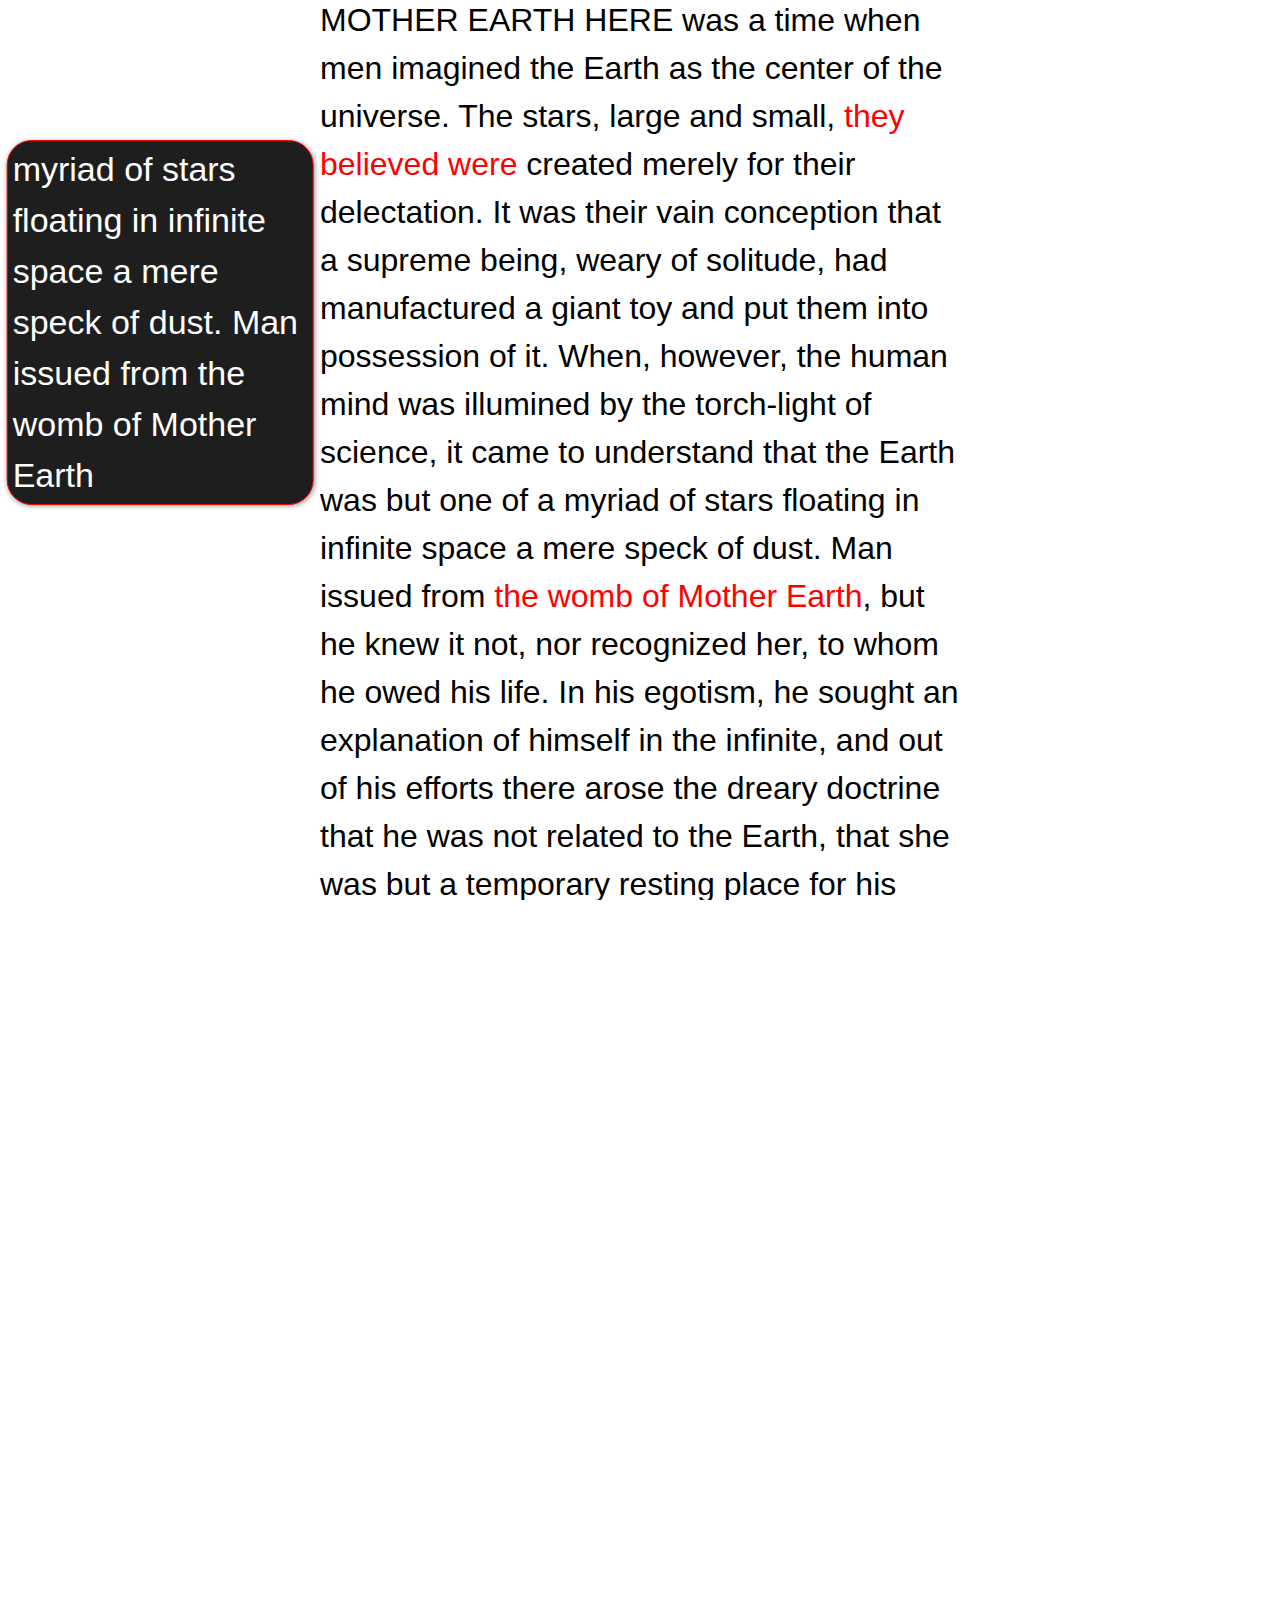
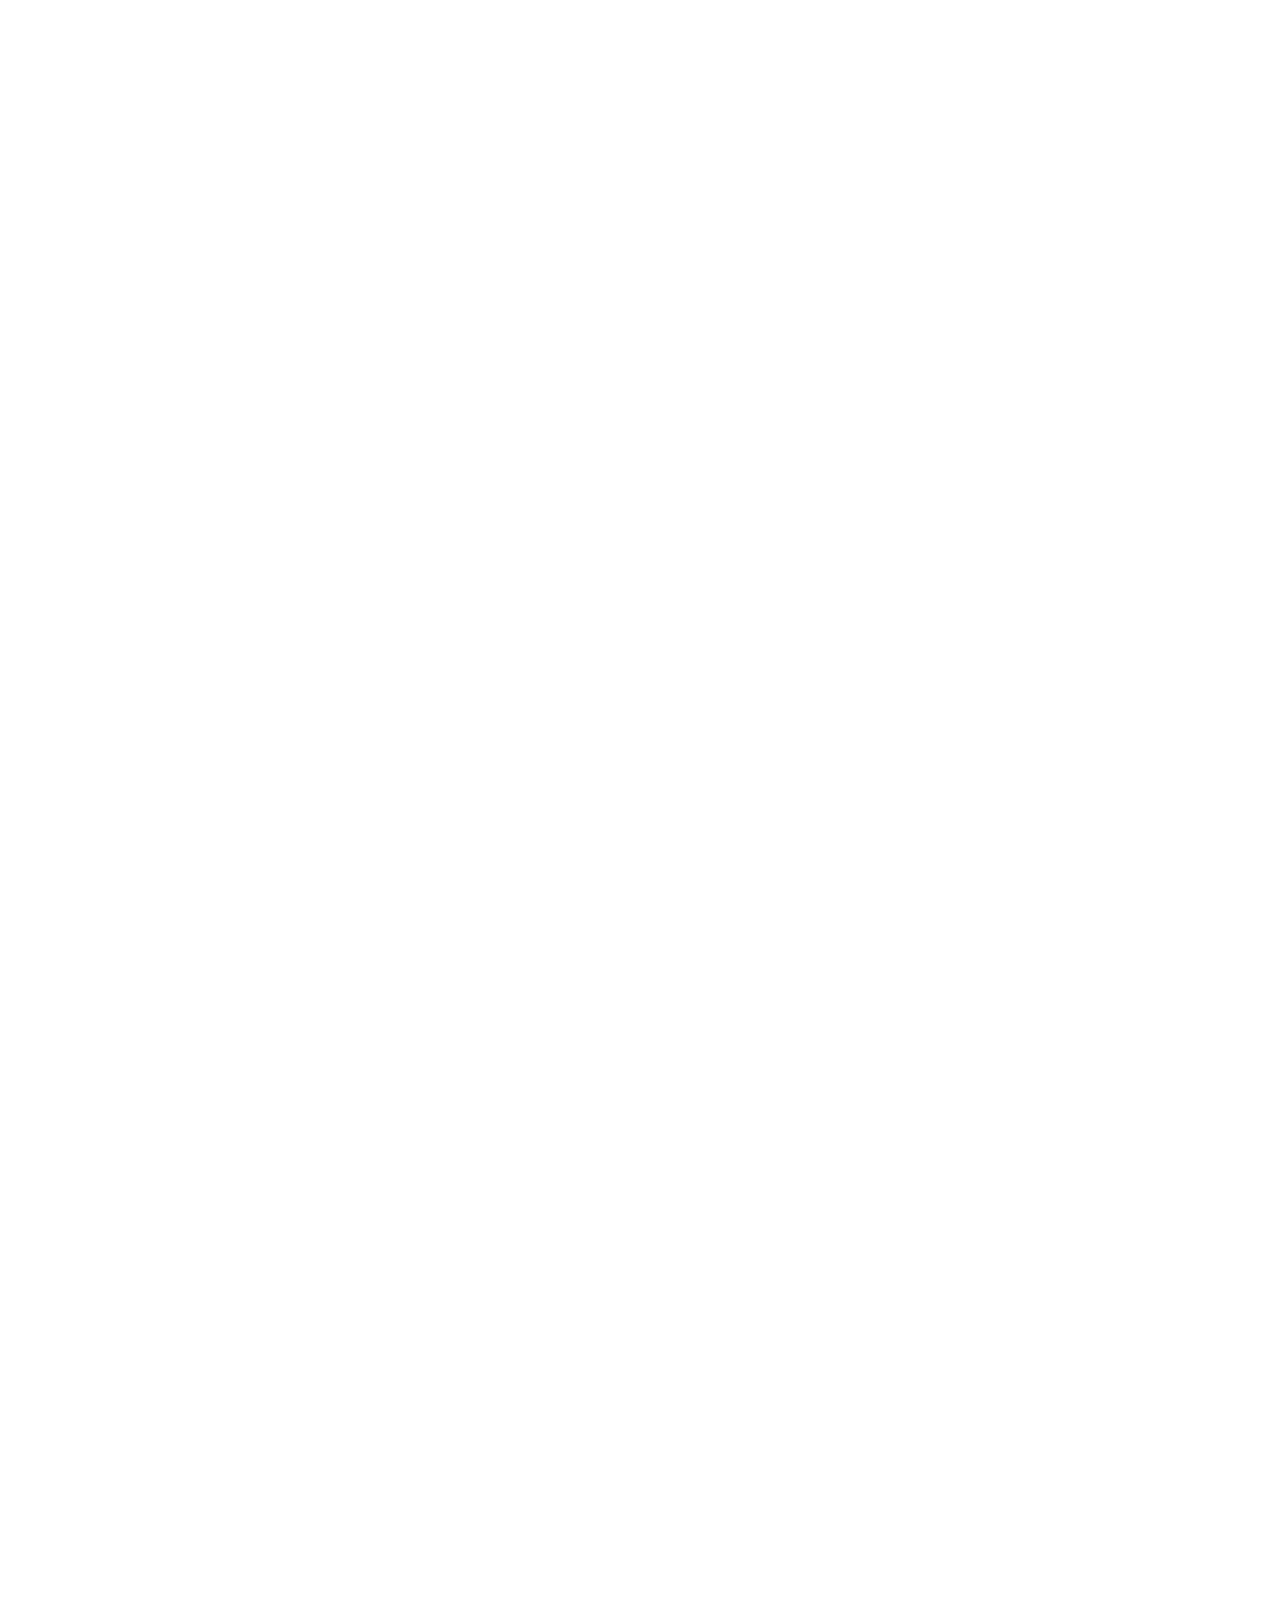
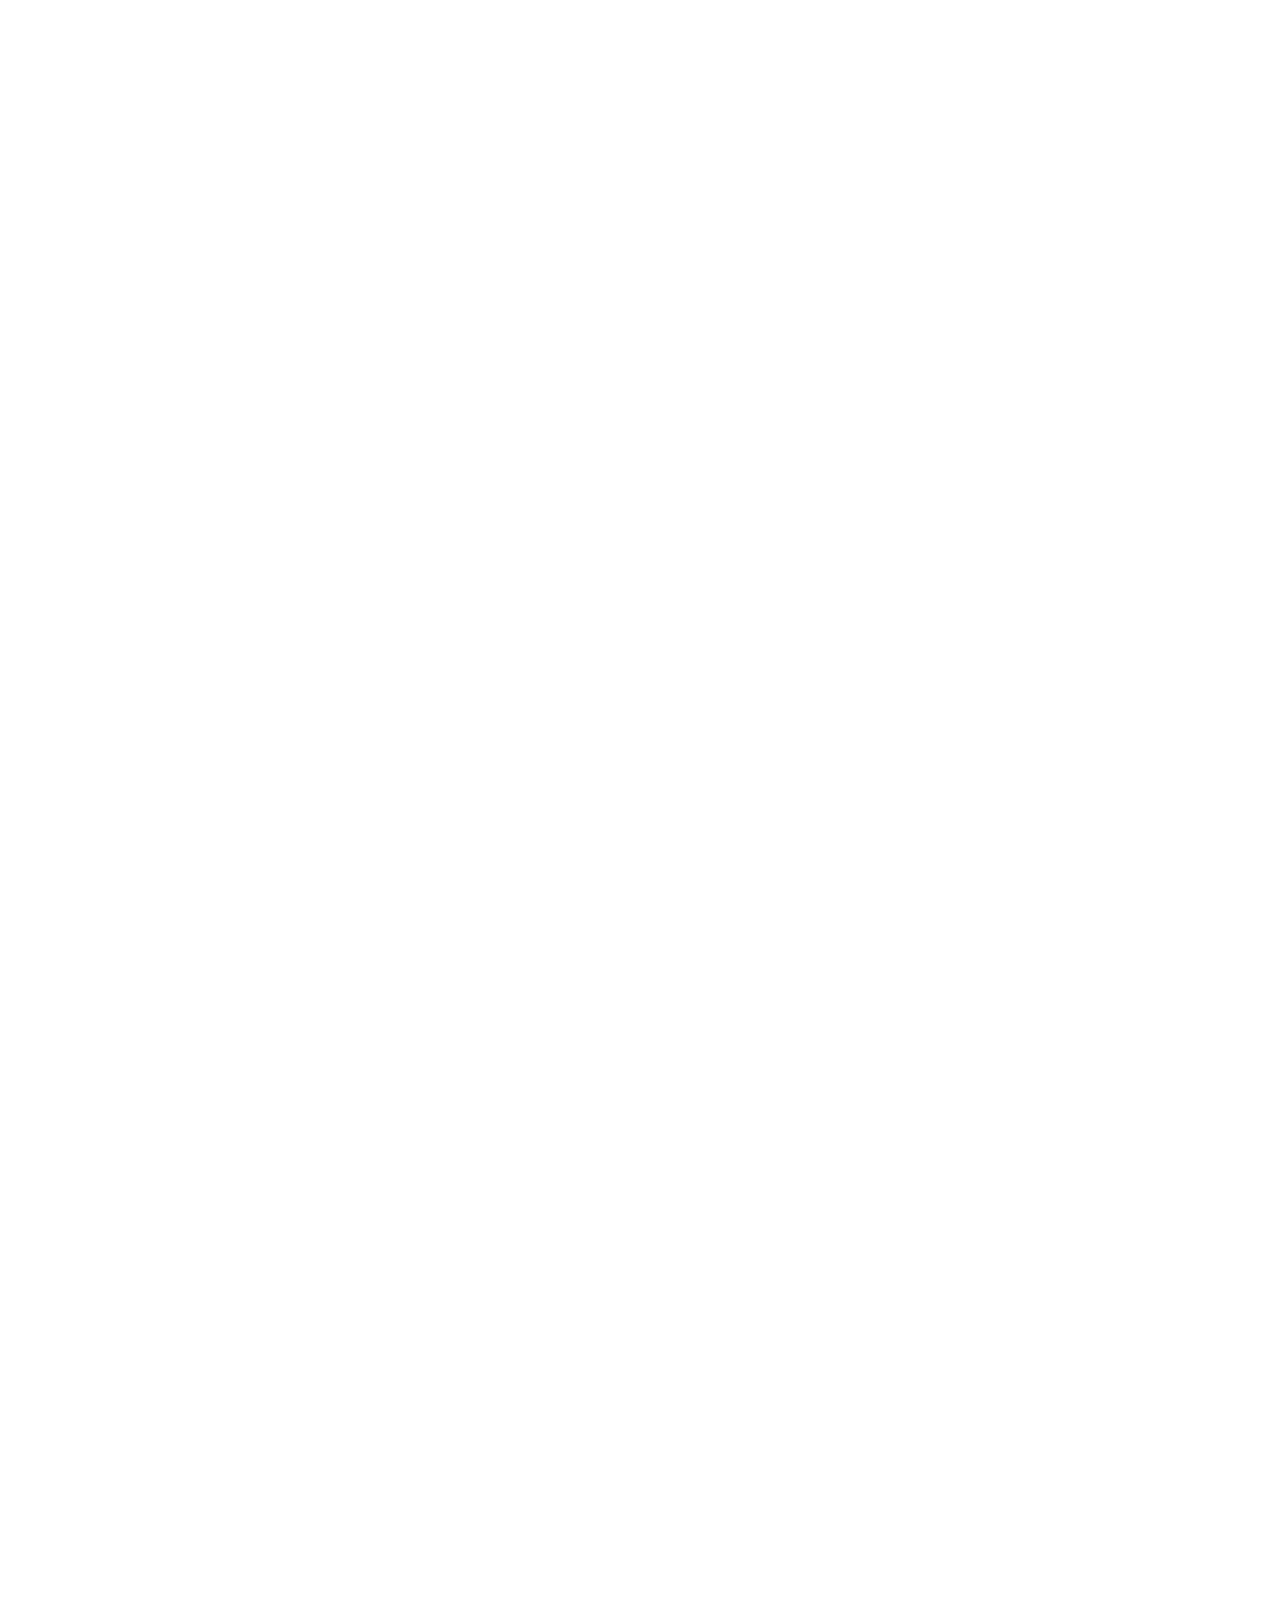
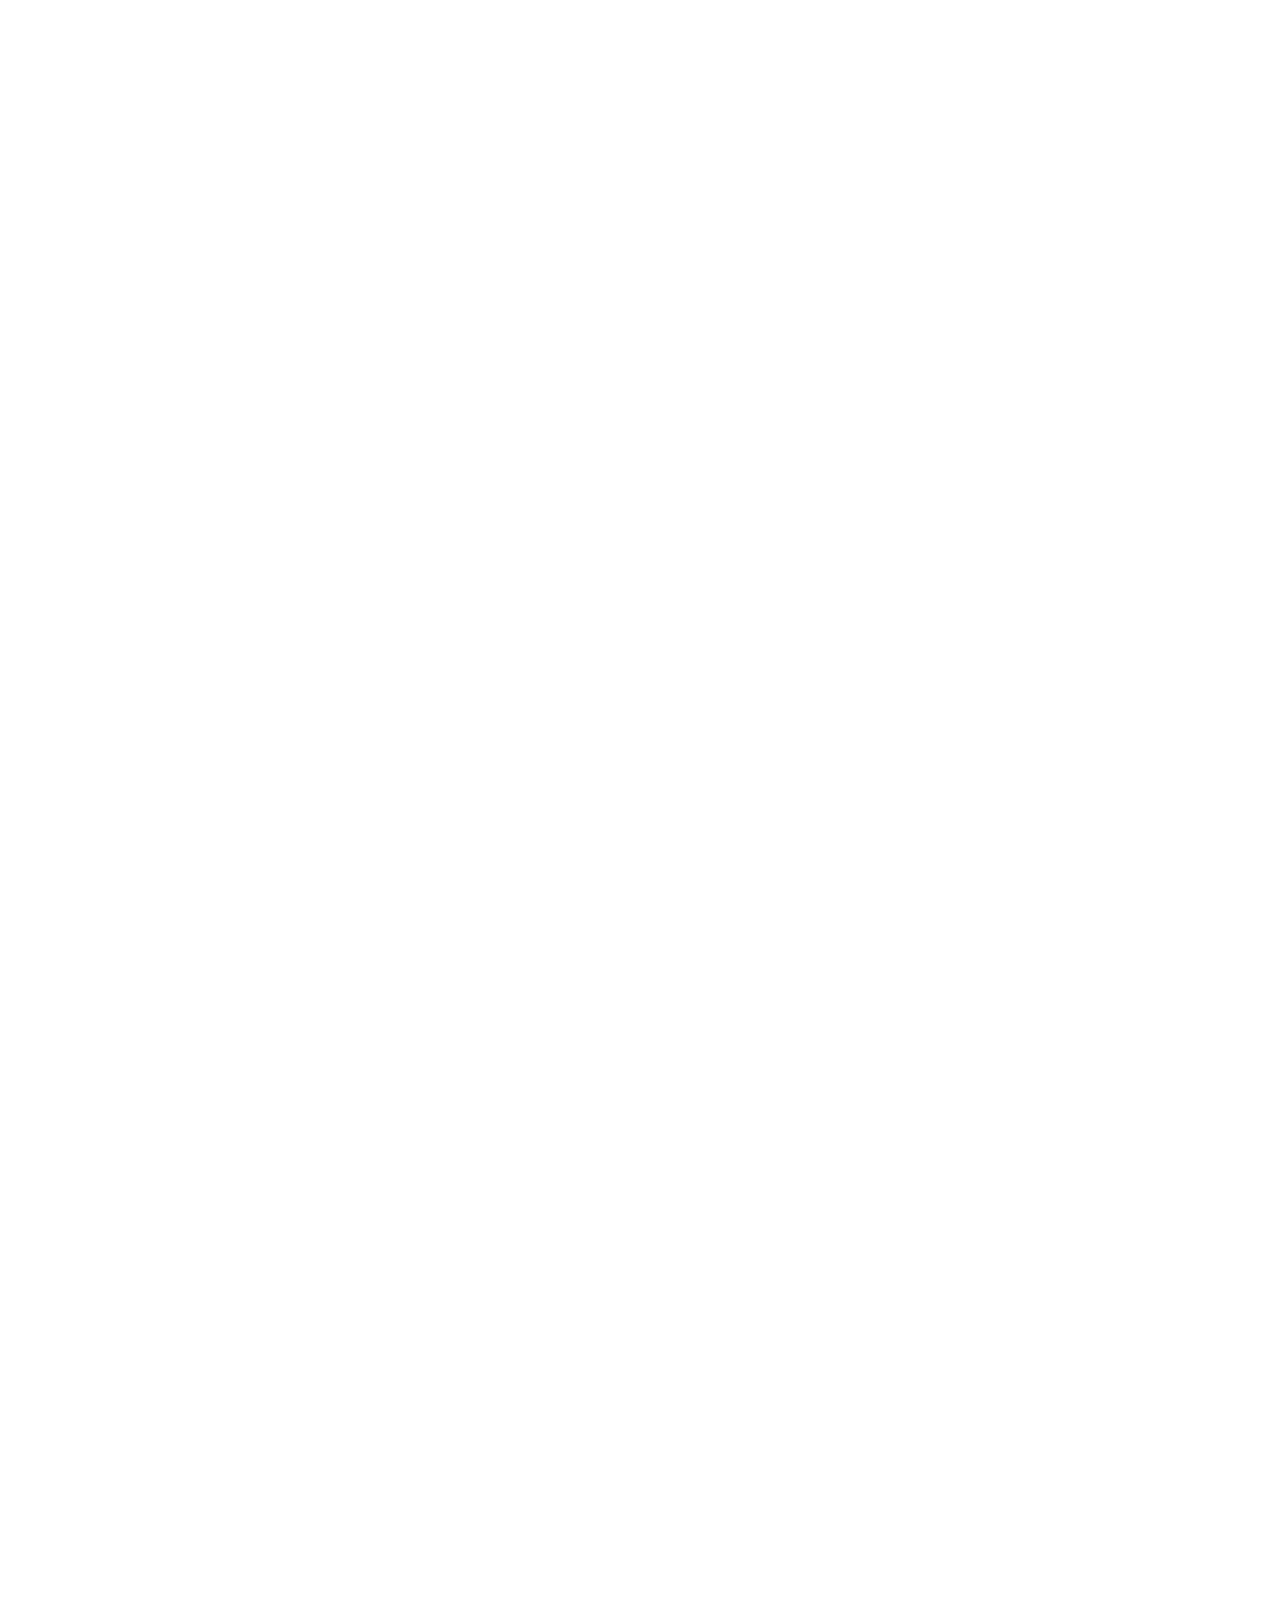
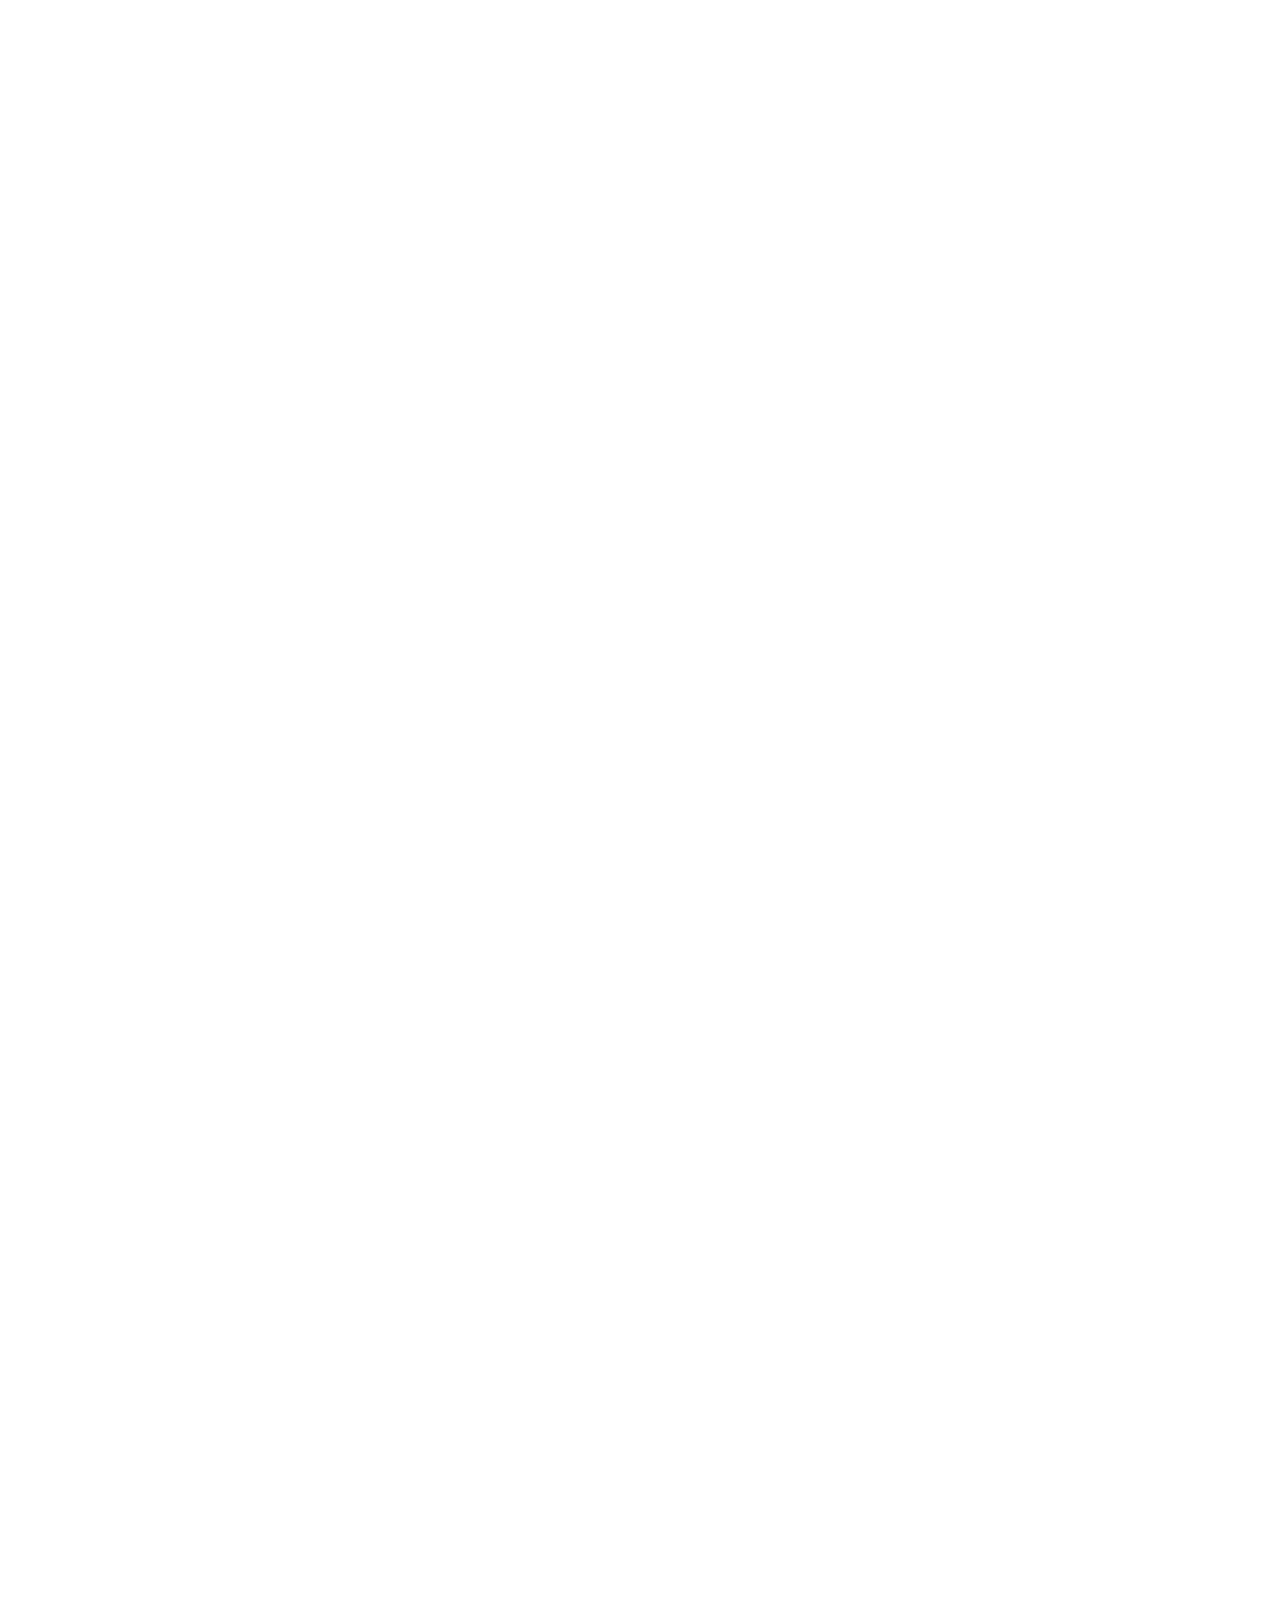
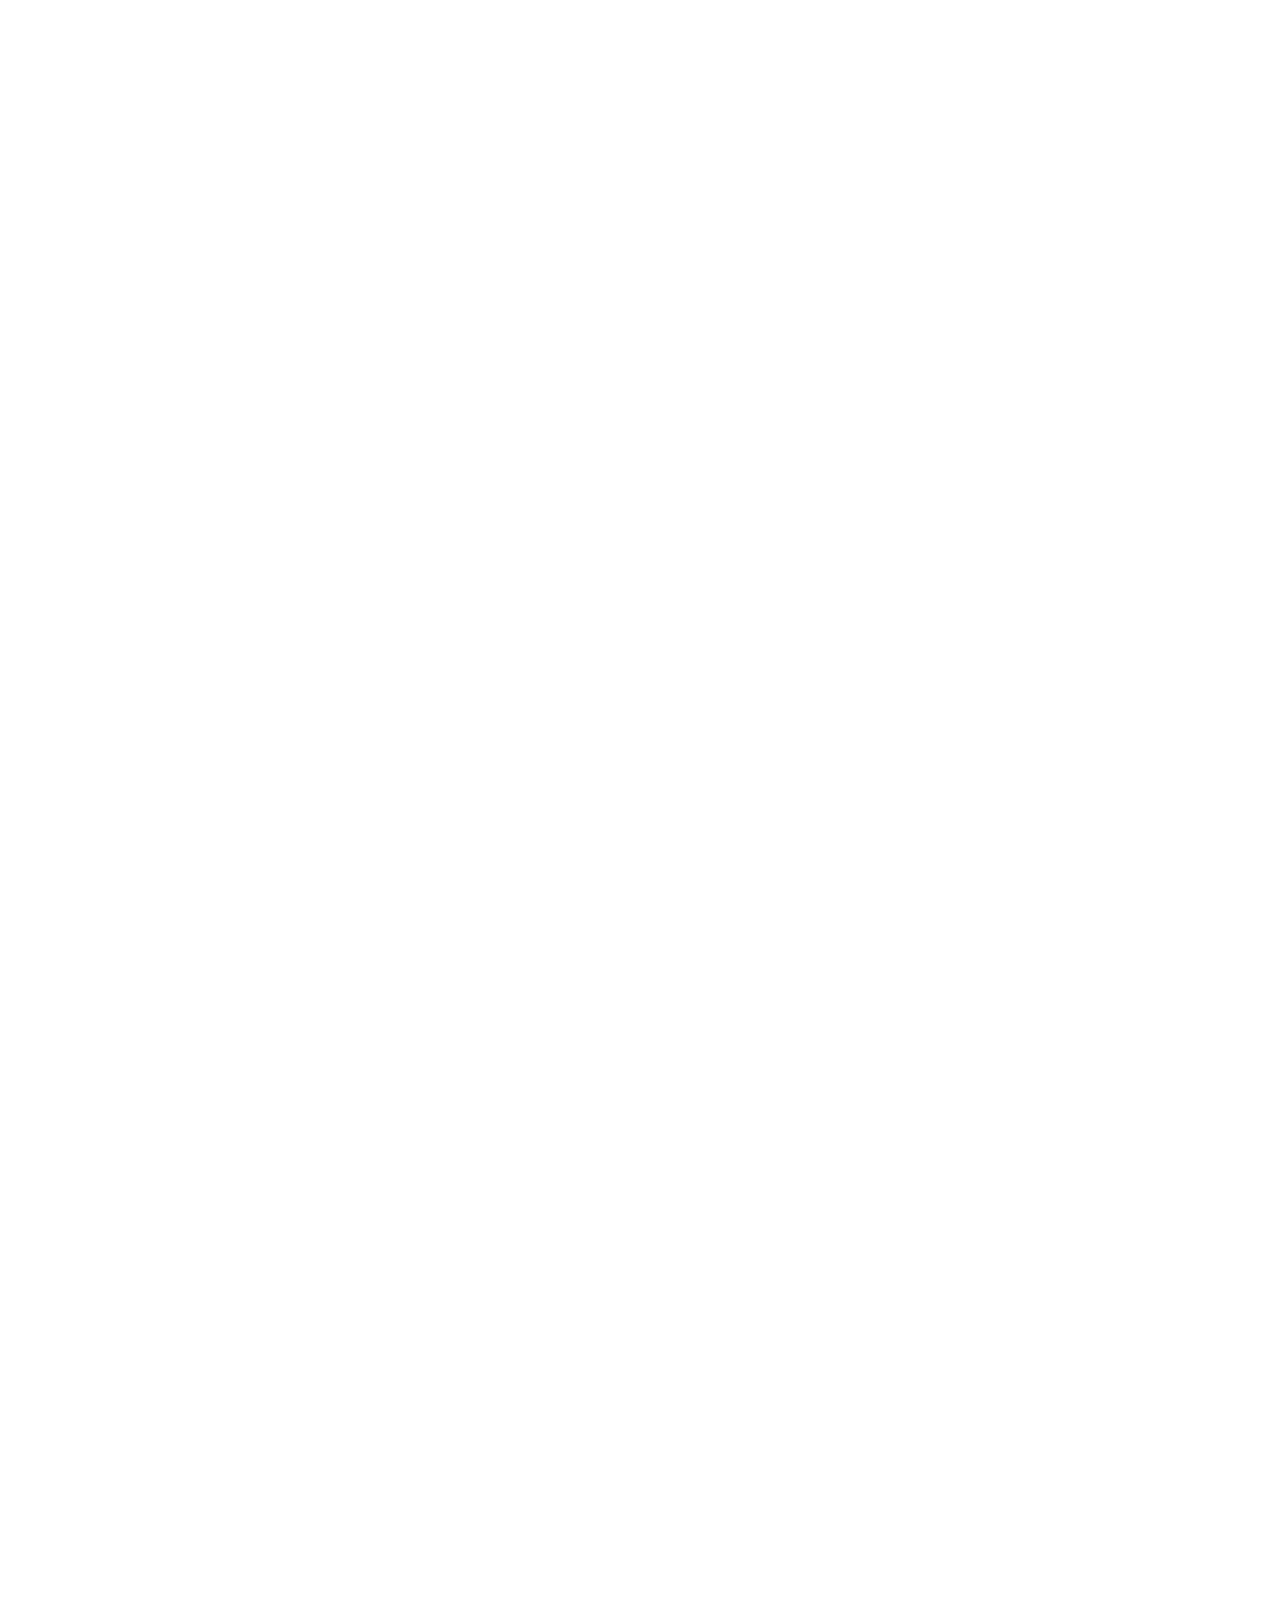
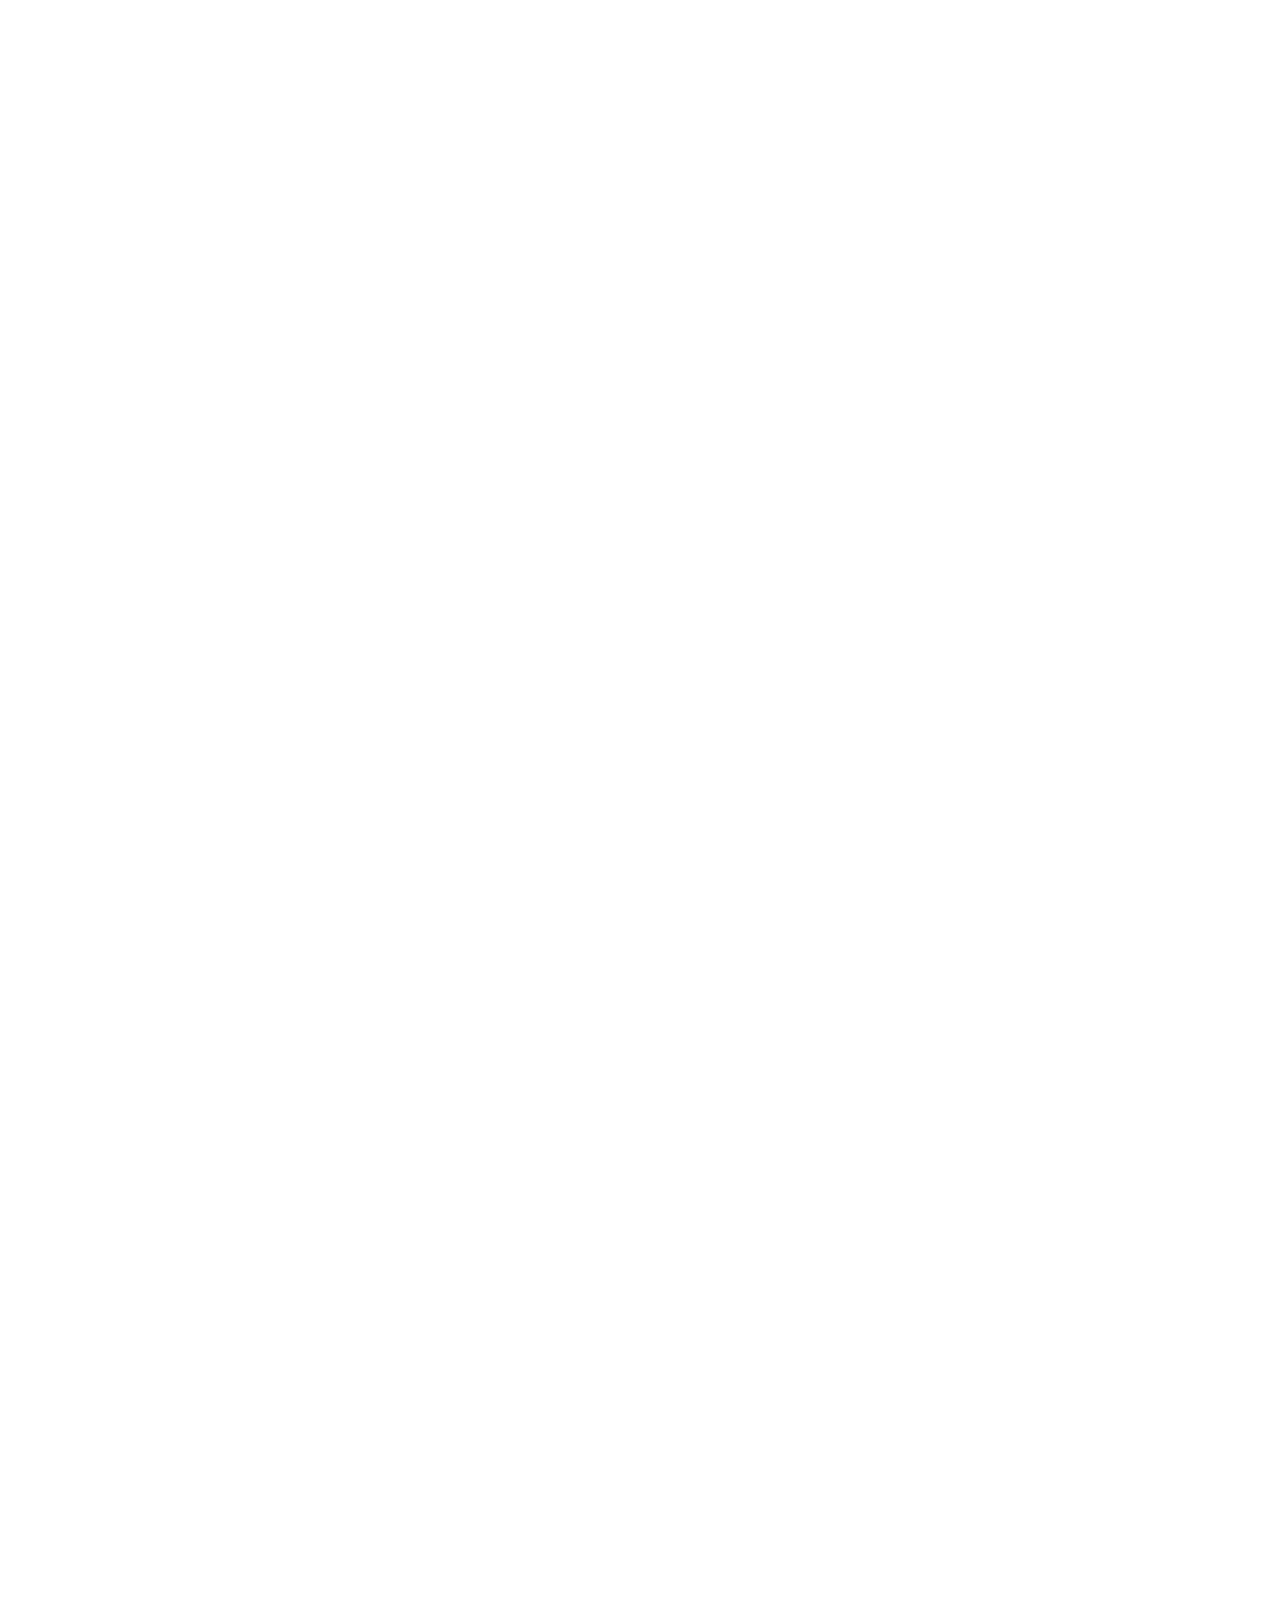
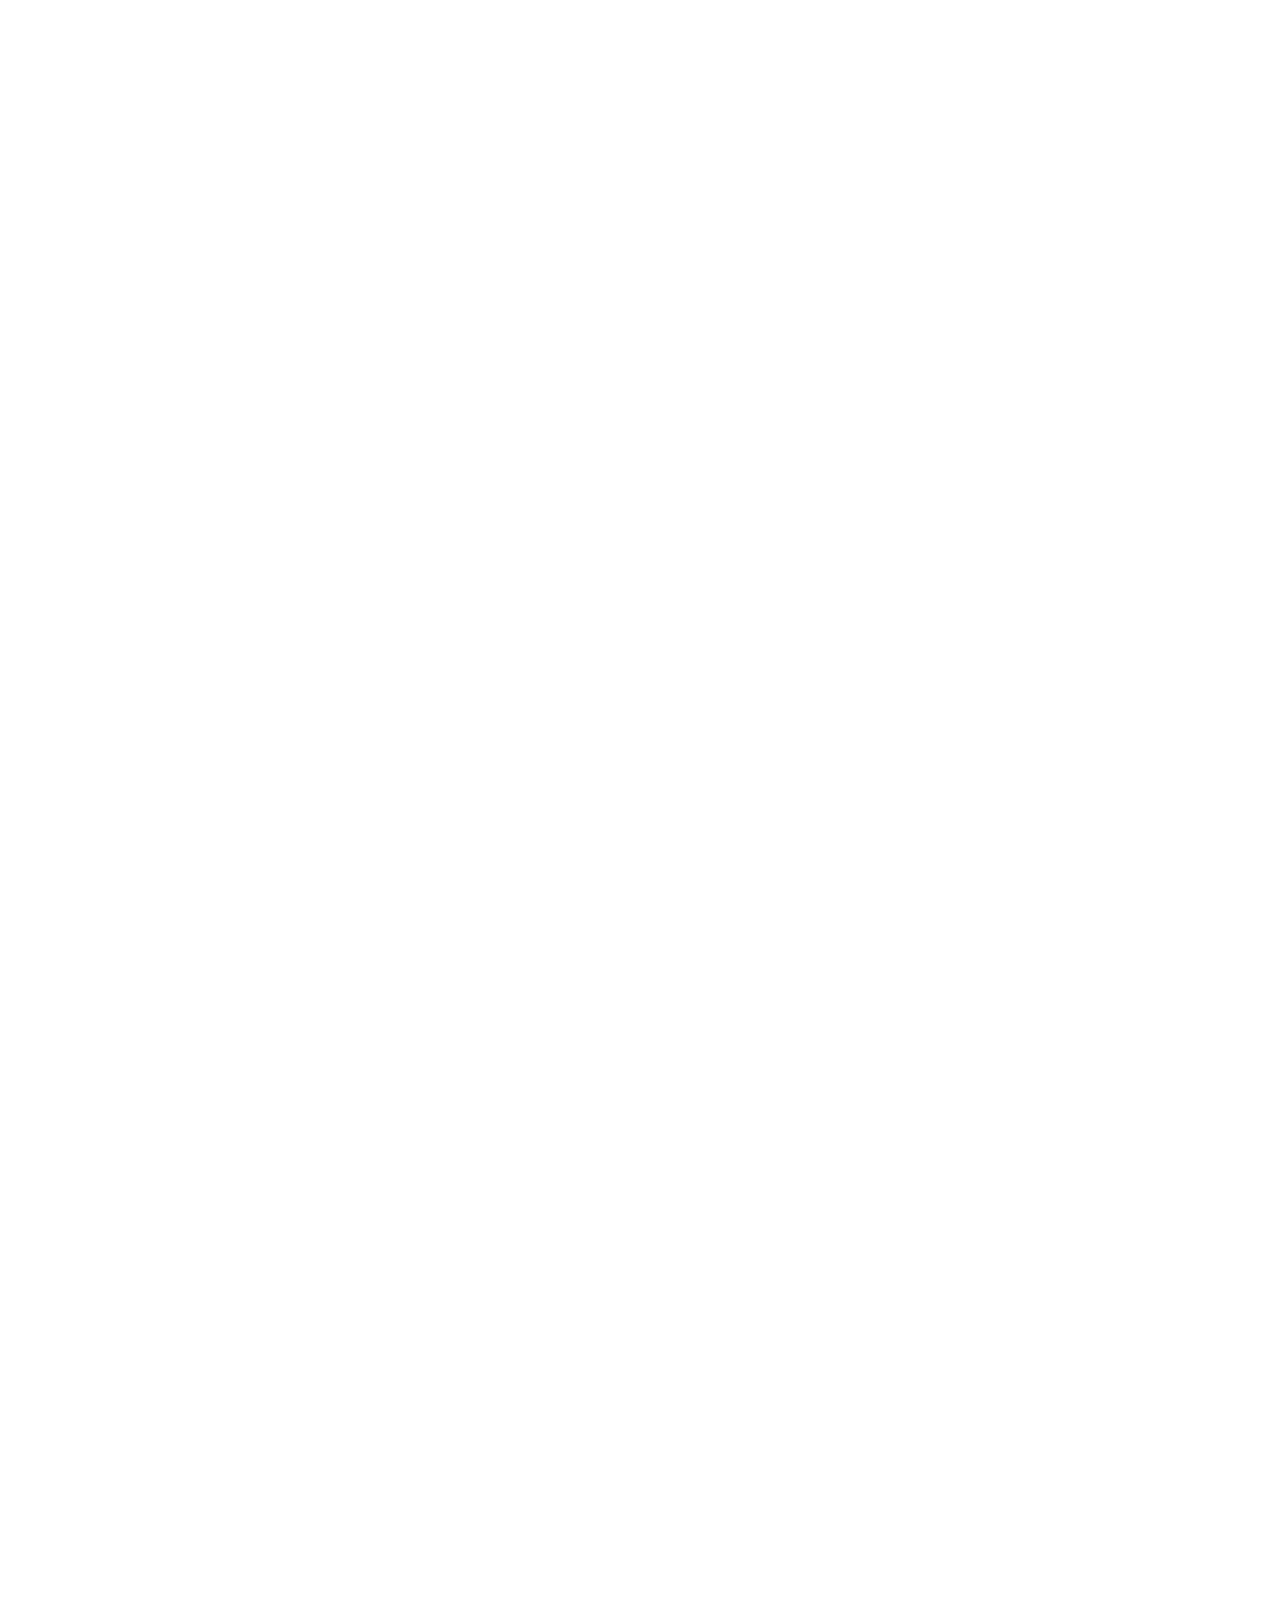
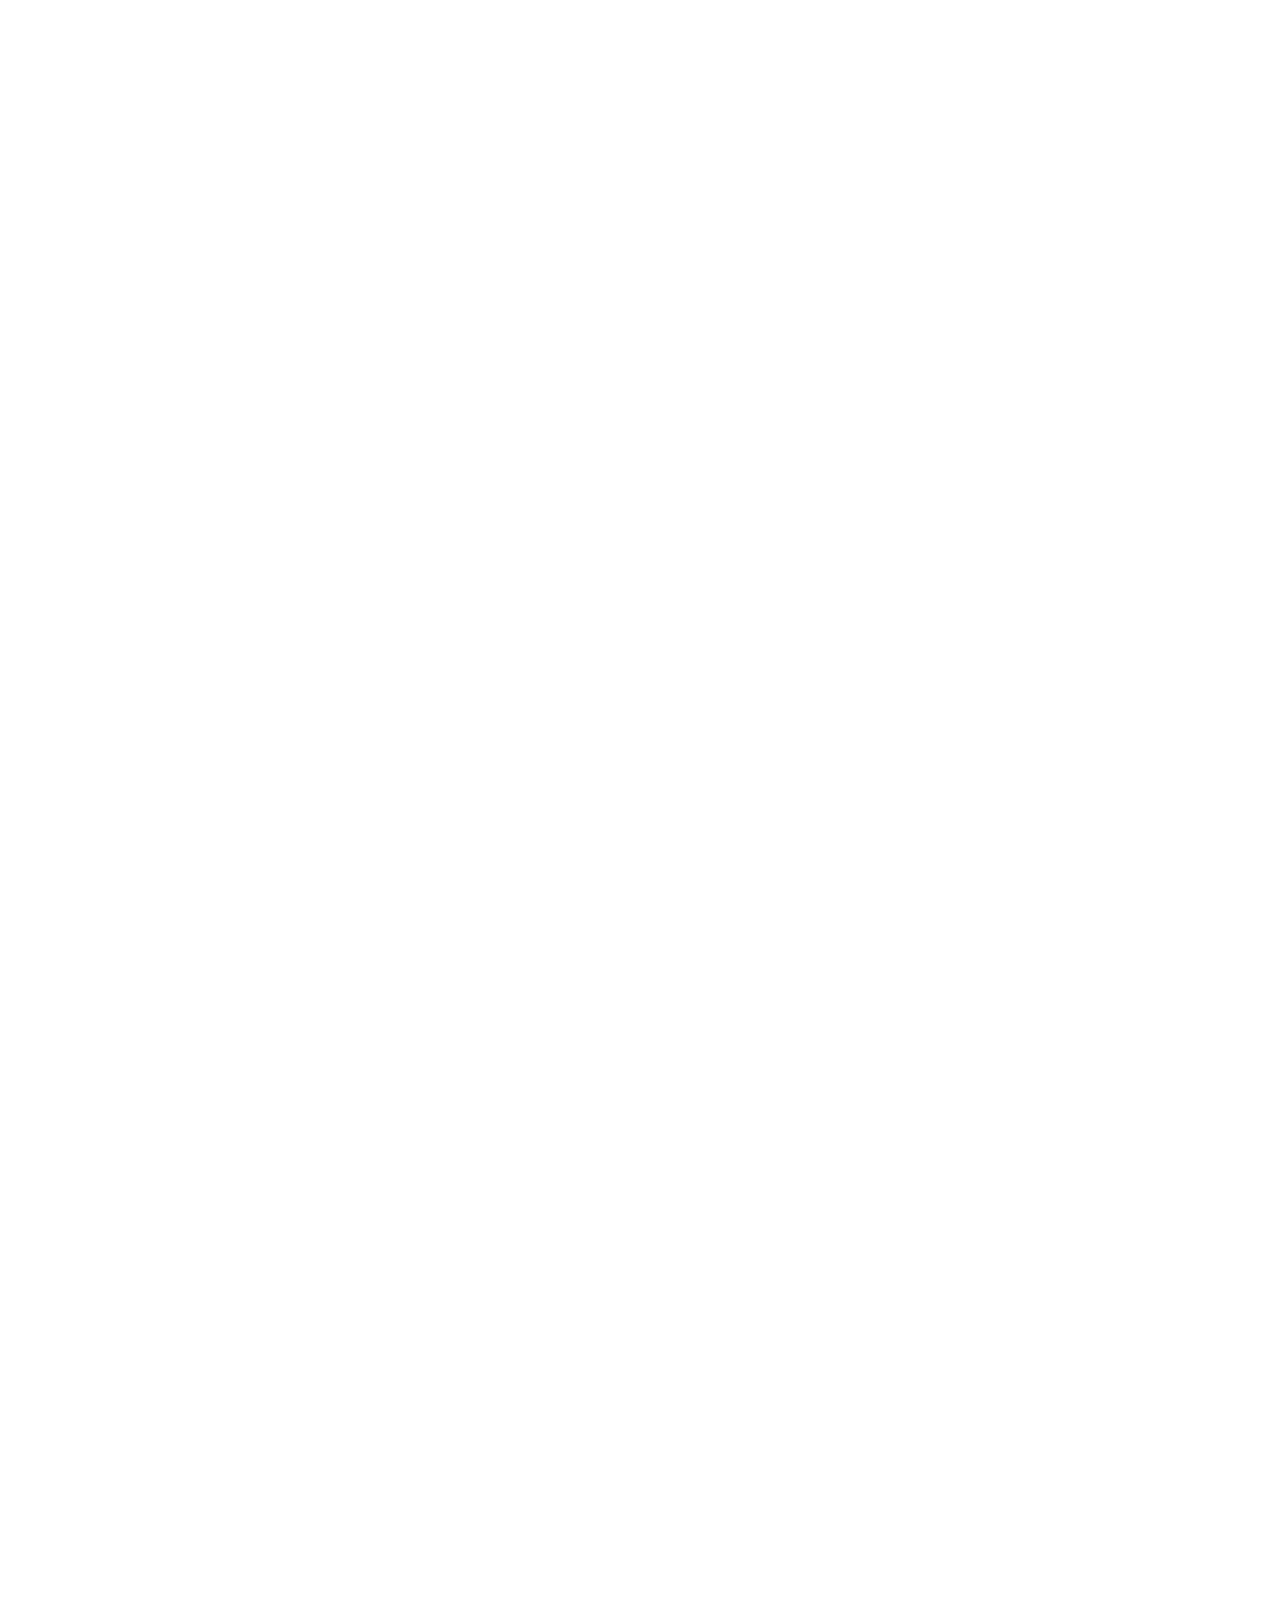
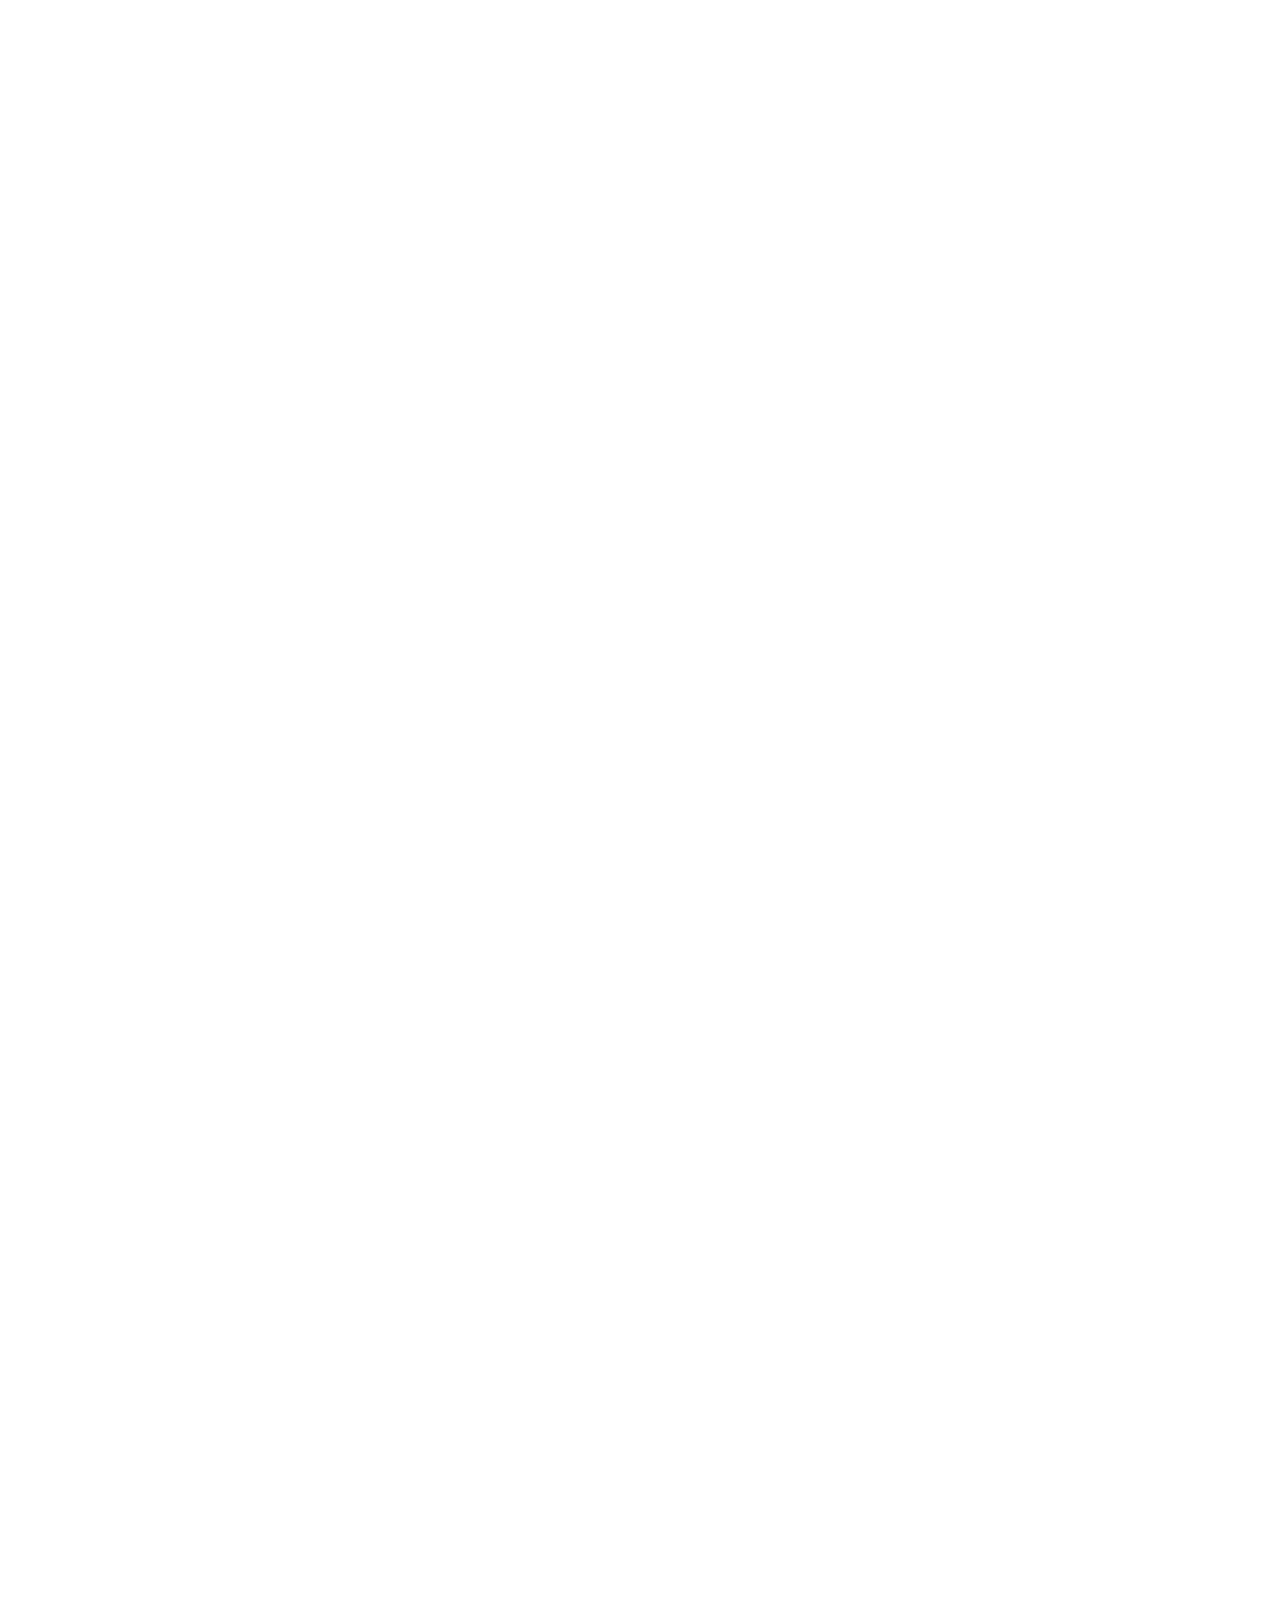
<file: Transcoding_01-website/autoscroll.html>
<!DOCTYPE html>

<html>

<head>
	<title>AUTOSCROLL</title>
	<style>
		* {
			margin: 0;
			padding: 0;
			outline: 0;
			border: 0;
			
			box-sizing: border-box;
		}
		html, body { 
			width: 100%;
			height: 100%;
			overflow: hidden;
		}
		body { 
			font: 32px/1.5 'Helvetica', sans-serif;
			
		}
		div { position: relative }

		p { margin-bottom: 1em }	
		
		#text { 
			width: 50%; 
			margin: 0 auto;
		}
		
		span.footnote { color: red }
		
		span.tooltip {
			position: absolute;
			width: 48%;
		  padding: 3px 5px;
			transform:translate(-102%,0);
			
		  	background-color: #1e1e1e;
		  color: #fff;
		  
		  border-radius: 25px;
			border: 1px solid #f00;
		  box-shadow: 1px 1px 5px 0 rgba(0,0,0,0.4);
		  font-size: 34px;
		}
		span.tooltip.left { left: 0 }
		span.tooltip.right { left: 100% }
	</style>
<head>

<body>
	<div id="text"><div>
		<p>MOTHER EARTH HERE was a time when men imagined the Earth as the center of the universe. The stars, large and small, <span class="footnote left" data-text="myriad of stars floating in infinite space a mere speck of dust. Man issued from the womb of Mother Earth">they believed were</span> created merely for their delectation. It was their vain conception that a supreme being, weary of solitude, had manufactured a giant toy and put them into possession of it. When, however, the human mind was illumined by the torch-light of science, it came to understand that the Earth was but one of a myriad of stars floating in infinite space a mere speck of dust. Man issued from <span class="footnote right" data-text="myriad of stars floating in infinite space a mere speck of dust. Man issued from the womb of Mother Earth">the womb of Mother Earth</span>, but he knew it not, nor recognized her, to whom he owed his life. In his egotism, he sought an explanation of himself in the infinite, and out of his efforts there arose the dreary doctrine that he was not related to the Earth, that she was but a temporary resting place for his scornful feet and that she held nothing for him but temptation to degrade himself. Interpreters and prophets of the infinite sprang into being, creating the "Great Beyond" and ..</p>
		<p>MOTHER EARTH HERE was a time when men imagined the Earth as the center of the universe. The stars, large and small, they believed were created merely for their delectation. It was their vain conception that a supreme being, weary of solitude, <span class="footnote right" data-text="myriad of stars floating in infinite space a mere speck of dust. Man issued from the womb of Mother Earth">had manufactured</span> a giant toy and put them into possession of it. When, however, the human mind was illumined by the torch-light of science, it came to understand that the Earth was but one of a myriad of stars floating in infinite space a mere speck of dust. Man issued from the womb of Mother Earth, but he knew it not, nor recognized her, to whom he owed his life. In his egotism, he sought an explanation of himself in the infinite, and out of his efforts there arose the dreary doctrine that he was not related to the Earth, that she was but a temporary resting place for his scornful feet and that she held nothing for him but temptation to degrade himself. Interpreters and prophets of the infinite sprang into being, creating the "Great Beyond" and ..</p><p>MOTHER EARTH HERE was a time when men imagined the Earth as the center of the universe. The stars, large and small, they believed were created merely for their delectation. It was their vain conception that a supreme being, weary of solitude, had manufactured a giant toy and put them into possession of it. When, however, the human mind was illumined by the torch-light of science, it came to understand that the Earth was but one of a myriad of stars floating in infinite space a mere speck of dust. Man issued from the womb of Mother Earth, but he knew it not, nor recognized her, to whom he owed his life. In his egotism, he sought an explanation of himself in the infinite, and out of his efforts there arose the dreary doctrine that he was not related to the Earth, that she was but a temporary resting place for his scornful feet and that she held nothing for him but temptation to degrade himself. Interpreters and prophets of the infinite sprang into being, creating the "Great Beyond" and ..</p><p>MOTHER EARTH HERE was a time when men imagined the Earth as the center of the universe. The stars, large and small, they believed were created merely for their delectation. It was their vain conception that a supreme being, weary of solitude, had manufactured a giant toy and put them into possession of it. When, however, the human mind was illumined by the torch-light of science, it came to understand that the Earth was but one of a myriad of stars floating in infinite space a mere speck of dust. Man issued from the womb of Mother Earth, but he knew it not, nor recognized her, to whom he owed his life. In his egotism, he sought an explanation of himself in the infinite, and out of his efforts there arose the dreary doctrine that he was not related to the Earth, that she was but a temporary resting place for his scornful feet and that she held nothing for him but temptation to degrade himself. Interpreters and prophets of the infinite sprang into being, creating the "Great Beyond" and ..</p><p>MOTHER EARTH HERE was a time when men imagined the Earth as the center of the universe. The stars, large and small, they believed were created merely for their delectation. It was their vain conception that a supreme being, weary of solitude, had manufactured a giant toy and put them into possession of it. When, however, the human mind was illumined by the torch-light of science, it came to understand that the Earth was but one of a myriad of stars floating in infinite space a mere speck of dust. Man issued from the womb of Mother Earth, but he knew it not, nor recognized her, to whom he owed his life. In his egotism, he sought an explanation of himself in the infinite, and out of his efforts there arose the dreary doctrine that he was not related to the Earth, that she was but a temporary resting place for his scornful feet and that she held nothing for him but temptation to degrade himself. Interpreters and prophets of the infinite sprang into being, creating the "Great Beyond" and ..</p><p>MOTHER EARTH HERE was a time when men imagined the Earth as the center of the universe. The stars, large and small, they believed were created merely for their delectation. It was their vain conception that a supreme being, weary of solitude, had manufactured a giant toy and put them into possession of it. When, however, the human mind was illumined by the torch-light of science, it came to understand that the Earth was but one of a myriad of stars floating in infinite space a mere speck of dust. Man issued from the womb of Mother Earth, but he knew it not, nor recognized her, to whom he owed his life. In his egotism, he sought an explanation of himself in the infinite, and out of his efforts there arose the dreary doctrine that he was not related to the Earth, that she was but a temporary resting place for his scornful feet and that she held nothing for him but temptation to degrade himself. Interpreters and prophets of the infinite sprang into being, creating the "Great Beyond" and ..</p>

		<p>MOTHER EARTH HERE was a time when men imagined the Earth as the center of the universe. The stars, large and small, they believed were created merely for their delectation. It was their vain conception that a supreme being, weary of solitude, had manufactured a giant toy and put them into possession of it. When, however, the human mind was illumined by the torch-light of science, it came to understand that the Earth was but one of a myriad of stars floating in infinite space a mere speck of dust. Man issued from the womb of Mother Earth, but he knew it not, nor recognized her, to whom he owed his life. In his egotism, he sought an explanation of himself in the infinite, and out of his efforts there arose the dreary doctrine that he was not related to the Earth, that she was but a temporary resting place for his scornful feet and that she held nothing for him but temptation to degrade himself. Interpreters and prophets of the infinite sprang into being, creating the "Great Beyond" and ..</p>
		<p>MOTHER EARTH HERE was a time when men imagined the Earth as the center of the universe. The stars, large and small, they believed were created merely for their delectation. It was their vain conception that a supreme being, weary of solitude, had manufactured a giant toy and put them into possession of it. When, however, the human mind was illumined by the torch-light of science, it came to understand that the Earth was but one of a myriad of stars floating in infinite space a mere speck of dust. Man issued from the womb of Mother Earth, but he knew it not, nor recognized her, to whom he owed his life. In his egotism, he sought an explanation of himself in the infinite, and out of his efforts there arose the dreary doctrine that he was not related to the Earth, that she was but a temporary resting place for his scornful feet and that she held nothing for him but temptation to degrade himself. Interpreters and prophets of the infinite sprang into being, creating the "Great Beyond" and ..</p><p>MOTHER EARTH HERE was a time when men imagined the Earth as the center of the universe. The stars, large and small, they believed were created merely for their delectation. It was their vain conception that a supreme being, weary of solitude, had manufactured a giant toy and put them into possession of it. When, however, the human mind was illumined by the torch-light of science, it came to understand that the Earth was but one of a myriad of stars floating in infinite space a mere speck of dust. Man issued from the womb of Mother Earth, but he knew it not, nor recognized her, to whom he owed his life. In his egotism, he sought an explanation of himself in the infinite, and out of his efforts there arose the dreary doctrine that he was not related to the Earth, that she was but a temporary resting place for his scornful feet and that she held nothing for him but temptation to degrade himself. Interpreters and prophets of the infinite sprang into being, creating the "Great Beyond" and ..</p><p>MOTHER EARTH HERE was a time when men imagined the Earth as the center of the universe. The stars, large and small, they believed were created merely for their delectation. It was their vain conception that a supreme being, weary of solitude, had manufactured a giant toy and put them into possession of it. When, however, the human mind was illumined by the torch-light of science, it came to understand that the Earth was but one of a myriad of stars floating in infinite space a mere speck of dust. Man issued from the womb of Mother Earth, but he knew it not, nor recognized her, to whom he owed his life. In his egotism, he sought an explanation of himself in the infinite, and out of his efforts there arose the dreary doctrine that he was not related to the Earth, that she was but a temporary resting place for his scornful feet and that she held nothing for him but temptation to degrade himself. Interpreters and prophets of the infinite sprang into being, creating the "Great Beyond" and ..</p><p>MOTHER EARTH HERE was a time when men imagined the Earth as the center of the universe. The stars, large and small, they believed were created merely for their delectation. It was their vain conception that a supreme being, weary of solitude, had manufactured a giant toy and put them into possession of it. When, however, the human mind was illumined by the torch-light of science, it came to understand that the Earth was but one of a myriad of stars floating in infinite space a mere speck of dust. Man issued from the womb of Mother Earth, but he knew it not, nor recognized her, to whom he owed his life. In his egotism, he sought an explanation of himself in the infinite, and out of his efforts there arose the dreary doctrine that he was not related to the Earth, that she was but a temporary resting place for his scornful feet and that she held nothing for him but temptation to degrade himself. Interpreters and prophets of the infinite sprang into being, creating the "Great Beyond" and ..</p><p>MOTHER EARTH HERE was a time when men imagined the Earth as the center of the universe. The stars, large and small, they believed were created merely for their delectation. It was their vain conception that a supreme being, weary of solitude, had manufactured a giant toy and put them into possession of it. When, however, the human mind was illumined by the torch-light of science, it came to understand that the Earth was but one of a myriad of stars floating in infinite space a mere speck of dust. Man issued from the womb of Mother Earth, but he knew it not, nor recognized her, to whom he owed his life. In his egotism, he sought an explanation of himself in the infinite, and out of his efforts there arose the dreary doctrine that he was not related to the Earth, that she was but a temporary resting place for his scornful feet and that she held nothing for him but temptation to degrade himself. Interpreters and prophets of the infinite sprang into being, creating the "Great Beyond" and ..</p>

		<p>MOTHER EARTH HERE was a time when men imagined the Earth as the center of the universe. The stars, large and small, they believed were created merely for their delectation. It was their vain conception that a supreme being, weary of solitude, had manufactured a giant toy and put them into possession of it. When, however, the human mind was illumined by the torch-light of science, it came to understand that the Earth was but one of a myriad of stars floating in infinite space a mere speck of dust. Man issued from the womb of Mother Earth, but he knew it not, nor recognized her, to whom he owed his life. In his egotism, he sought an explanation of himself in the infinite, and out of his efforts there arose the dreary doctrine that he was not related to the Earth, that she was but a temporary resting place for his scornful feet and that she held nothing for him but temptation to degrade himself. Interpreters and prophets of the infinite sprang into being, creating the "Great Beyond" and ..</p>
		<p>MOTHER EARTH HERE was a time when men imagined the Earth as the center of the universe. The stars, large and small, they believed were created merely for their delectation. It was their vain conception that a supreme being, weary of solitude, had manufactured a giant toy and put them into possession of it. When, however, the human mind was illumined by the torch-light of science, it came to understand that the Earth was but one of a myriad of stars floating in infinite space a mere speck of dust. Man issued from the womb of Mother Earth, but he knew it not, nor recognized her, to whom he owed his life. In his egotism, he sought an explanation of himself in the infinite, and out of his efforts there arose the dreary doctrine that he was not related to the Earth, that she was but a temporary resting place for his scornful feet and that she held nothing for him but temptation to degrade himself. Interpreters and prophets of the infinite sprang into being, creating the "Great Beyond" and ..</p><p>MOTHER EARTH HERE was a time when men imagined the Earth as the center of the universe. The stars, large and small, they believed were created merely for their delectation. It was their vain conception that a supreme being, weary of solitude, had manufactured a giant toy and put them into possession of it. When, however, the human mind was illumined by the torch-light of science, it came to understand that the Earth was but one of a myriad of stars floating in infinite space a mere speck of dust. Man issued from the womb of Mother Earth, but he knew it not, nor recognized her, to whom he owed his life. In his egotism, he sought an explanation of himself in the infinite, and out of his efforts there arose the dreary doctrine that he was not related to the Earth, that she was but a temporary resting place for his scornful feet and that she held nothing for him but temptation to degrade himself. Interpreters and prophets of the infinite sprang into being, creating the "Great Beyond" and ..</p><p>MOTHER EARTH HERE was a time when men imagined the Earth as the center of the universe. The stars, large and small, they believed were created merely for their delectation. It was their vain conception that a supreme being, weary of solitude, had manufactured a giant toy and put them into possession of it. When, however, the human mind was illumined by the torch-light of science, it came to understand that the Earth was but one of a myriad of stars floating in infinite space a mere speck of dust. Man issued from the womb of Mother Earth, but he knew it not, nor recognized her, to whom he owed his life. In his egotism, he sought an explanation of himself in the infinite, and out of his efforts there arose the dreary doctrine that he was not related to the Earth, that she was but a temporary resting place for his scornful feet and that she held nothing for him but temptation to degrade himself. Interpreters and prophets of the infinite sprang into being, creating the "Great Beyond" and ..</p><p>MOTHER EARTH HERE was a time when men imagined the Earth as the center of the universe. The stars, large and small, they believed were created merely for their delectation. It was their vain conception that a supreme being, weary of solitude, had manufactured a giant toy and put them into possession of it. When, however, the human mind was illumined by the torch-light of science, it came to understand that the Earth was but one of a myriad of stars floating in infinite space a mere speck of dust. Man issued from the womb of Mother Earth, but he knew it not, nor recognized her, to whom he owed his life. In his egotism, he sought an explanation of himself in the infinite, and out of his efforts there arose the dreary doctrine that he was not related to the Earth, that she was but a temporary resting place for his scornful feet and that she held nothing for him but temptation to degrade himself. Interpreters and prophets of the infinite sprang into being, creating the "Great Beyond" and ..</p><p>MOTHER EARTH HERE was a time when men imagined the Earth as the center of the universe. The stars, large and small, they believed were created merely for their delectation. It was their vain conception that a supreme being, weary of solitude, had manufactured a giant toy and put them into possession of it. When, however, the human mind was illumined by the torch-light of science, it came to understand that the Earth was but one of a myriad of stars floating in infinite space a mere speck of dust. Man issued from the womb of Mother Earth, but he knew it not, nor recognized her, to whom he owed his life. In his egotism, he sought an explanation of himself in the infinite, and out of his efforts there arose the dreary doctrine that he was not related to the Earth, that she was but a temporary resting place for his scornful feet and that she held nothing for him but temptation to degrade himself. Interpreters and prophets of the infinite sprang into being, creating the "Great Beyond" and ..</p>

		<p>MOTHER EARTH HERE was a time when men imagined the Earth as the center of the universe. The stars, large and small, they believed were created merely for their delectation. It was their vain conception that a supreme being, weary of solitude, had manufactured a giant toy and put them into possession of it. When, however, the human mind was illumined by the torch-light of science, it came to understand that the Earth was but one of a myriad of stars floating in infinite space a mere speck of dust. Man issued from the womb of Mother Earth, but he knew it not, nor recognized her, to whom he owed his life. In his egotism, he sought an explanation of himself in the infinite, and out of his efforts there arose the dreary doctrine that he was not related to the Earth, that she was but a temporary resting place for his scornful feet and that she held nothing for him but temptation to degrade himself. Interpreters and prophets of the infinite sprang into being, creating the "Great Beyond" and ..</p>
		<p>MOTHER EARTH HERE was a time when men imagined the Earth as the center of the universe. The stars, large and small, they believed were created merely for their delectation. It was their vain conception that a supreme being, weary of solitude, had manufactured a giant toy and put them into possession of it. When, however, the human mind was illumined by the torch-light of science, it came to understand that the Earth was but one of a myriad of stars floating in infinite space a mere speck of dust. Man issued from the womb of Mother Earth, but he knew it not, nor recognized her, to whom he owed his life. In his egotism, he sought an explanation of himself in the infinite, and out of his efforts there arose the dreary doctrine that he was not related to the Earth, that she was but a temporary resting place for his scornful feet and that she held nothing for him but temptation to degrade himself. Interpreters and prophets of the infinite sprang into being, creating the "Great Beyond" and ..</p><p>MOTHER EARTH HERE was a time when men imagined the Earth as the center of the universe. The stars, large and small, they believed were created merely for their delectation. It was their vain conception that a supreme being, weary of solitude, had manufactured a giant toy and put them into possession of it. When, however, the human mind was illumined by the torch-light of science, it came to understand that the Earth was but one of a myriad of stars floating in infinite space a mere speck of dust. Man issued from the womb of Mother Earth, but he knew it not, nor recognized her, to whom he owed his life. In his egotism, he sought an explanation of himself in the infinite, and out of his efforts there arose the dreary doctrine that he was not related to the Earth, that she was but a temporary resting place for his scornful feet and that she held nothing for him but temptation to degrade himself. Interpreters and prophets of the infinite sprang into being, creating the "Great Beyond" and ..</p><p>MOTHER EARTH HERE was a time when men imagined the Earth as the center of the universe. The stars, large and small, they believed were created merely for their delectation. It was their vain conception that a supreme being, weary of solitude, had manufactured a giant toy and put them into possession of it. When, however, the human mind was illumined by the torch-light of science, it came to understand that the Earth was but one of a myriad of stars floating in infinite space a mere speck of dust. Man issued from the womb of Mother Earth, but he knew it not, nor recognized her, to whom he owed his life. In his egotism, he sought an explanation of himself in the infinite, and out of his efforts there arose the dreary doctrine that he was not related to the Earth, that she was but a temporary resting place for his scornful feet and that she held nothing for him but temptation to degrade himself. Interpreters and prophets of the infinite sprang into being, creating the "Great Beyond" and ..</p><p>MOTHER EARTH HERE was a time when men imagined the Earth as the center of the universe. The stars, large and small, they believed were created merely for their delectation. It was their vain conception that a supreme being, weary of solitude, had manufactured a giant toy and put them into possession of it. When, however, the human mind was illumined by the torch-light of science, it came to understand that the Earth was but one of a myriad of stars floating in infinite space a mere speck of dust. Man issued from the womb of Mother Earth, but he knew it not, nor recognized her, to whom he owed his life. In his egotism, he sought an explanation of himself in the infinite, and out of his efforts there arose the dreary doctrine that he was not related to the Earth, that she was but a temporary resting place for his scornful feet and that she held nothing for him but temptation to degrade himself. Interpreters and prophets of the infinite sprang into being, creating the "Great Beyond" and ..</p><p>MOTHER EARTH HERE was a time when men imagined the Earth as the center of the universe. The stars, large and small, they believed were created merely for their delectation. It was their vain conception that a supreme being, weary of solitude, had manufactured a giant toy and put them into possession of it. When, however, the human mind was illumined by the torch-light of science, it came to understand that the Earth was but one of a myriad of stars floating in infinite space a mere speck of dust. Man issued from the womb of Mother Earth, but he knew it not, nor recognized her, to whom he owed his life. In his egotism, he sought an explanation of himself in the infinite, and out of his efforts there arose the dreary doctrine that he was not related to the Earth, that she was but a temporary resting place for his scornful feet and that she held nothing for him but temptation to degrade himself. Interpreters and prophets of the infinite sprang into being, creating the "Great Beyond" and ..</p>

		<p>MOTHER EARTH HERE was a time when men imagined the Earth as the center of the universe. The stars, large and small, they believed were created merely for their delectation. It was their vain conception that a supreme being, weary of solitude, had manufactured a giant toy and put them into possession of it. When, however, the human mind was illumined by the torch-light of science, it came to understand that the Earth was but one of a myriad of stars floating in infinite space a mere speck of dust. Man issued from the womb of Mother Earth, but he knew it not, nor recognized her, to whom he owed his life. In his egotism, he sought an explanation of himself in the infinite, and out of his efforts there arose the dreary doctrine that he was not related to the Earth, that she was but a temporary resting place for his scornful feet and that she held nothing for him but temptation to degrade himself. Interpreters and prophets of the infinite sprang into being, creating the "Great Beyond" and ..</p>
		<p>MOTHER EARTH HERE was a time when men imagined the Earth as the center of the universe. The stars, large and small, they believed were created merely for their delectation. It was their vain conception that a supreme being, weary of solitude, had manufactured a giant toy and put them into possession of it. When, however, the human mind was illumined by the torch-light of science, it came to understand that the Earth was but one of a myriad of stars floating in infinite space a mere speck of dust. Man issued from the womb of Mother Earth, but he knew it not, nor recognized her, to whom he owed his life. In his egotism, he sought an explanation of himself in the infinite, and out of his efforts there arose the dreary doctrine that he was not related to the Earth, that she was but a temporary resting place for his scornful feet and that she held nothing for him but temptation to degrade himself. Interpreters and prophets of the infinite sprang into being, creating the "Great Beyond" and ..</p><p>MOTHER EARTH HERE was a time when men imagined the Earth as the center of the universe. The stars, large and small, they believed were created merely for their delectation. It was their vain conception that a supreme being, weary of solitude, had manufactured a giant toy and put them into possession of it. When, however, the human mind was illumined by the torch-light of science, it came to understand that the Earth was but one of a myriad of stars floating in infinite space a mere speck of dust. Man issued from the womb of Mother Earth, but he knew it not, nor recognized her, to whom he owed his life. In his egotism, he sought an explanation of himself in the infinite, and out of his efforts there arose the dreary doctrine that he was not related to the Earth, that she was but a temporary resting place for his scornful feet and that she held nothing for him but temptation to degrade himself. Interpreters and prophets of the infinite sprang into being, creating the "Great Beyond" and ..</p><p>MOTHER EARTH HERE was a time when men imagined the Earth as the center of the universe. The stars, large and small, they believed were created merely for their delectation. It was their vain conception that a supreme being, weary of solitude, had manufactured a giant toy and put them into possession of it. When, however, the human mind was illumined by the torch-light of science, it came to understand that the Earth was but one of a myriad of stars floating in infinite space a mere speck of dust. Man issued from the womb of Mother Earth, but he knew it not, nor recognized her, to whom he owed his life. In his egotism, he sought an explanation of himself in the infinite, and out of his efforts there arose the dreary doctrine that he was not related to the Earth, that she was but a temporary resting place for his scornful feet and that she held nothing for him but temptation to degrade himself. Interpreters and prophets of the infinite sprang into being, creating the "Great Beyond" and ..</p><p>MOTHER EARTH HERE was a time when men imagined the Earth as the center of the universe. The stars, large and small, they believed were created merely for their delectation. It was their vain conception that a supreme being, weary of solitude, had manufactured a giant toy and put them into possession of it. When, however, the human mind was illumined by the torch-light of science, it came to understand that the Earth was but one of a myriad of stars floating in infinite space a mere speck of dust. Man issued from the womb of Mother Earth, but he knew it not, nor recognized her, to whom he owed his life. In his egotism, he sought an explanation of himself in the infinite, and out of his efforts there arose the dreary doctrine that he was not related to the Earth, that she was but a temporary resting place for his scornful feet and that she held nothing for him but temptation to degrade himself. Interpreters and prophets of the infinite sprang into being, creating the "Great Beyond" and ..</p><p>MOTHER EARTH HERE was a time when men imagined the Earth as the center of the universe. The stars, large and small, they believed were created merely for their delectation. It was their vain conception that a supreme being, weary of solitude, had manufactured a giant toy and put them into possession of it. When, however, the human mind was illumined by the torch-light of science, it came to understand that the Earth was but one of a myriad of stars floating in infinite space a mere speck of dust. Man issued from the womb of Mother Earth, but he knew it not, nor recognized her, to whom he owed his life. In his egotism, he sought an explanation of himself in the infinite, and out of his efforts there arose the dreary doctrine that he was not related to the Earth, that she was but a temporary resting place for his scornful feet and that she held nothing for him but temptation to degrade himself. Interpreters and prophets of the infinite sprang into being, creating the "Great Beyond" and ..</p>
		<p>MOTHER EARTH HERE was a time when men imagined the Earth as the center of the universe. The stars, large and small, they believed were created merely for their delectation. It was their vain conception that a supreme being, weary of solitude, had manufactured a giant toy and put them into possession of it. When, however, the human mind was illumined by the torch-light of science, it came to understand that the Earth was but one of a myriad of stars floating in infinite space a mere speck of dust. Man issued from the womb of Mother Earth, but he knew it not, nor recognized her, to whom he owed his life. In his egotism, he sought an explanation of himself in the infinite, and out of his efforts there arose the dreary doctrine that he was not related to the Earth, that she was but a temporary resting place for his scornful feet and that she held nothing for him but temptation to degrade himself. Interpreters and prophets of the infinite sprang into being, creating the "Great Beyond" and ..</p>
		<p>MOTHER EARTH HERE was a time when men imagined the Earth as the center of the universe. The stars, large and small, they believed were created merely for their delectation. It was their vain conception that a supreme being, weary of solitude, had manufactured a giant toy and put them into possession of it. When, however, the human mind was illumined by the torch-light of science, it came to understand that the Earth was but one of a myriad of stars floating in infinite space a mere speck of dust. Man issued from the womb of Mother Earth, but he knew it not, nor recognized her, to whom he owed his life. In his egotism, he sought an explanation of himself in the infinite, and out of his efforts there arose the dreary doctrine that he was not related to the Earth, that she was but a temporary resting place for his scornful feet and that she held nothing for him but temptation to degrade himself. Interpreters and prophets of the infinite sprang into being, creating the "Great Beyond" and ..</p><p>MOTHER EARTH HERE was a time when men imagined the Earth as the center of the universe. The stars, large and small, they believed were created merely for their delectation. It was their vain conception that a supreme being, weary of solitude, had manufactured a giant toy and put them into possession of it. When, however, the human mind was illumined by the torch-light of science, it came to understand that the Earth was but one of a myriad of stars floating in infinite space a mere speck of dust. Man issued from the womb of Mother Earth, but he knew it not, nor recognized her, to whom he owed his life. In his egotism, he sought an explanation of himself in the infinite, and out of his efforts there arose the dreary doctrine that he was not related to the Earth, that she was but a temporary resting place for his scornful feet and that she held nothing for him but temptation to degrade himself. Interpreters and prophets of the infinite sprang into being, creating the "Great Beyond" and ..</p><p>MOTHER EARTH HERE was a time when men imagined the Earth as the center of the universe. The stars, large and small, they believed were created merely for their delectation. It was their vain conception that a supreme being, weary of solitude, had manufactured a giant toy and put them into possession of it. When, however, the human mind was illumined by the torch-light of science, it came to understand that the Earth was but one of a myriad of stars floating in infinite space a mere speck of dust. Man issued from the womb of Mother Earth, but he knew it not, nor recognized her, to whom he owed his life. In his egotism, he sought an explanation of himself in the infinite, and out of his efforts there arose the dreary doctrine that he was not related to the Earth, that she was but a temporary resting place for his scornful feet and that she held nothing for him but temptation to degrade himself. Interpreters and prophets of the infinite sprang into being, creating the "Great Beyond" and ..</p><p>MOTHER EARTH HERE was a time when men imagined the Earth as the center of the universe. The stars, large and small, they believed were created merely for their delectation. It was their vain conception that a supreme being, weary of solitude, had manufactured a giant toy and put them into possession of it. When, however, the human mind was illumined by the torch-light of science, it came to understand that the Earth was but one of a myriad of stars floating in infinite space a mere speck of dust. Man issued from the womb of Mother Earth, but he knew it not, nor recognized her, to whom he owed his life. In his egotism, he sought an explanation of himself in the infinite, and out of his efforts there arose the dreary doctrine that he was not related to the Earth, that she was but a temporary resting place for his scornful feet and that she held nothing for him but temptation to degrade himself. Interpreters and prophets of the infinite sprang into being, creating the "Great Beyond" and ..</p><p>MOTHER EARTH HERE was a time when men imagined the Earth as the center of the universe. The stars, large and small, they believed were created merely for their delectation. It was their vain conception that a supreme being, weary of solitude, had manufactured a giant toy and put them into possession of it. When, however, the human mind was illumined by the torch-light of science, it came to understand that the Earth was but one of a myriad of stars floating in infinite space a mere speck of dust. Man issued from the womb of Mother Earth, but he knew it not, nor recognized her, to whom he owed his life. In his egotism, he sought an explanation of himself in the infinite, and out of his efforts there arose the dreary doctrine that he was not related to the Earth, that she was but a temporary resting place for his scornful feet and that she held nothing for him but temptation to degrade himself. Interpreters and prophets of the infinite sprang into being, creating the "Great Beyond" and ..</p>
		<p>MOTHER EARTH HERE was a time when men imagined the Earth as the center of the universe. The stars, large and small, they believed were created merely for their delectation. It was their vain conception that a supreme being, weary of solitude, had manufactured a giant toy and put them into possession of it. When, however, the human mind was illumined by the torch-light of science, it came to understand that the Earth was but one of a myriad of stars floating in infinite space a mere speck of dust. Man issued from the womb of Mother Earth, but he knew it not, nor recognized her, to whom he owed his life. In his egotism, he sought an explanation of himself in the infinite, and out of his efforts there arose the dreary doctrine that he was not related to the Earth, that she was but a temporary resting place for his scornful feet and that she held nothing for him but temptation to degrade himself. Interpreters and prophets of the infinite sprang into being, creating the "Great Beyond" and ..</p>
		<p>MOTHER EARTH HERE was a time when men imagined the Earth as the center of the universe. The stars, large and small, they believed were created merely for their delectation. It was their vain conception that a supreme being, weary of solitude, had manufactured a giant toy and put them into possession of it. When, however, the human mind was illumined by the torch-light of science, it came to understand that the Earth was but one of a myriad of stars floating in infinite space a mere speck of dust. Man issued from the womb of Mother Earth, but he knew it not, nor recognized her, to whom he owed his life. In his egotism, he sought an explanation of himself in the infinite, and out of his efforts there arose the dreary doctrine that he was not related to the Earth, that she was but a temporary resting place for his scornful feet and that she held nothing for him but temptation to degrade himself. Interpreters and prophets of the infinite sprang into being, creating the "Great Beyond" and ..</p><p>MOTHER EARTH HERE was a time when men imagined the Earth as the center of the universe. The stars, large and small, they believed were created merely for their delectation. It was their vain conception that a supreme being, weary of solitude, had manufactured a giant toy and put them into possession of it. When, however, the human mind was illumined by the torch-light of science, it came to understand that the Earth was but one of a myriad of stars floating in infinite space a mere speck of dust. Man issued from the womb of Mother Earth, but he knew it not, nor recognized her, to whom he owed his life. In his egotism, he sought an explanation of himself in the infinite, and out of his efforts there arose the dreary doctrine that he was not related to the Earth, that she was but a temporary resting place for his scornful feet and that she held nothing for him but temptation to degrade himself. Interpreters and prophets of the infinite sprang into being, creating the "Great Beyond" and ..</p><p>MOTHER EARTH HERE was a time when men imagined the Earth as the center of the universe. The stars, large and small, they believed were created merely for their delectation. It was their vain conception that a supreme being, weary of solitude, had manufactured a giant toy and put them into possession of it. When, however, the human mind was illumined by the torch-light of science, it came to understand that the Earth was but one of a myriad of stars floating in infinite space a mere speck of dust. Man issued from the womb of Mother Earth, but he knew it not, nor recognized her, to whom he owed his life. In his egotism, he sought an explanation of himself in the infinite, and out of his efforts there arose the dreary doctrine that he was not related to the Earth, that she was but a temporary resting place for his scornful feet and that she held nothing for him but temptation to degrade himself. Interpreters and prophets of the infinite sprang into being, creating the "Great Beyond" and ..</p><p>MOTHER EARTH HERE was a time when men imagined the Earth as the center of the universe. The stars, large and small, they believed were created merely for their delectation. It was their vain conception that a supreme being, weary of solitude, had manufactured a giant toy and put them into possession of it. When, however, the human mind was illumined by the torch-light of science, it came to understand that the Earth was but one of a myriad of stars floating in infinite space a mere speck of dust. Man issued from the womb of Mother Earth, but he knew it not, nor recognized her, to whom he owed his life. In his egotism, he sought an explanation of himself in the infinite, and out of his efforts there arose the dreary doctrine that he was not related to the Earth, that she was but a temporary resting place for his scornful feet and that she held nothing for him but temptation to degrade himself. Interpreters and prophets of the infinite sprang into being, creating the "Great Beyond" and ..</p><p>MOTHER EARTH HERE was a time when men imagined the Earth as the center of the universe. The stars, large and small, they believed were created merely for their delectation. It was their vain conception that a supreme being, weary of solitude, had manufactured a giant toy and put them into possession of it. When, however, the human mind was illumined by the torch-light of science, it came to understand that the Earth was but one of a myriad of stars floating in infinite space a mere speck of dust. Man issued from the womb of Mother Earth, but he knew it not, nor recognized her, to whom he owed his life. In his egotism, he sought an explanation of himself in the infinite, and out of his efforts there arose the dreary doctrine that he was not related to the Earth, that she was but a temporary resting place for his scornful feet and that she held nothing for him but temptation to degrade himself. Interpreters and prophets of the infinite sprang into being, creating the "Great Beyond" and ..</p>

		<p>MOTHER EARTH HERE was a time when men imagined the Earth as the center of the universe. The stars, large and small, they believed were created merely for their delectation. It was their vain conception that a supreme being, weary of solitude, had manufactured a giant toy and put them into possession of it. When, however, the human mind was illumined by the torch-light of science, it came to understand that the Earth was but one of a myriad of stars floating in infinite space a mere speck of dust. Man issued from the womb of Mother Earth, but he knew it not, nor recognized her, to whom he owed his life. In his egotism, he sought an explanation of himself in the infinite, and out of his efforts there arose the dreary doctrine that he was not related to the Earth, that she was but a temporary resting place for his scornful feet and that she held nothing for him but temptation to degrade himself. Interpreters and prophets of the infinite sprang into being, creating the "Great Beyond" and ..</p>
		<p>MOTHER EARTH HERE was a time when men imagined the Earth as the center of the universe. The stars, large and small, they believed were created merely for their delectation. It was their vain conception that a supreme being, weary of solitude, had manufactured a giant toy and put them into possession of it. When, however, the human mind was illumined by the torch-light of science, it came to understand that the Earth was but one of a myriad of stars floating in infinite space a mere speck of dust. Man issued from the womb of Mother Earth, but he knew it not, nor recognized her, to whom he owed his life. In his egotism, he sought an explanation of himself in the infinite, and out of his efforts there arose the dreary doctrine that he was not related to the Earth, that she was but a temporary resting place for his scornful feet and that she held nothing for him but temptation to degrade himself. Interpreters and prophets of the infinite sprang into being, creating the "Great Beyond" and ..</p><p>MOTHER EARTH HERE was a time when men imagined the Earth as the center of the universe. The stars, large and small, they believed were created merely for their delectation. It was their vain conception that a supreme being, weary of solitude, had manufactured a giant toy and put them into possession of it. When, however, the human mind was illumined by the torch-light of science, it came to understand that the Earth was but one of a myriad of stars floating in infinite space a mere speck of dust. Man issued from the womb of Mother Earth, but he knew it not, nor recognized her, to whom he owed his life. In his egotism, he sought an explanation of himself in the infinite, and out of his efforts there arose the dreary doctrine that he was not related to the Earth, that she was but a temporary resting place for his scornful feet and that she held nothing for him but temptation to degrade himself. Interpreters and prophets of the infinite sprang into being, creating the "Great Beyond" and ..</p><p>MOTHER EARTH HERE was a time when men imagined the Earth as the center of the universe. The stars, large and small, they believed were created merely for their delectation. It was their vain conception that a supreme being, weary of solitude, had manufactured a giant toy and put them into possession of it. When, however, the human mind was illumined by the torch-light of science, it came to understand that the Earth was but one of a myriad of stars floating in infinite space a mere speck of dust. Man issued from the womb of Mother Earth, but he knew it not, nor recognized her, to whom he owed his life. In his egotism, he sought an explanation of himself in the infinite, and out of his efforts there arose the dreary doctrine that he was not related to the Earth, that she was but a temporary resting place for his scornful feet and that she held nothing for him but temptation to degrade himself. Interpreters and prophets of the infinite sprang into being, creating the "Great Beyond" and ..</p><p>MOTHER EARTH HERE was a time when men imagined the Earth as the center of the universe. The stars, large and small, they believed were created merely for their delectation. It was their vain conception that a supreme being, weary of solitude, had manufactured a giant toy and put them into possession of it. When, however, the human mind was illumined by the torch-light of science, it came to understand that the Earth was but one of a myriad of stars floating in infinite space a mere speck of dust. Man issued from the womb of Mother Earth, but he knew it not, nor recognized her, to whom he owed his life. In his egotism, he sought an explanation of himself in the infinite, and out of his efforts there arose the dreary doctrine that he was not related to the Earth, that she was but a temporary resting place for his scornful feet and that she held nothing for him but temptation to degrade himself. Interpreters and prophets of the infinite sprang into being, creating the "Great Beyond" and ..</p><p>MOTHER EARTH HERE was a time when men imagined the Earth as the center of the universe. The stars, large and small, they believed were created merely for their delectation. It was their vain conception that a supreme being, weary of solitude, had manufactured a giant toy and put them into possession of it. When, however, the human mind was illumined by the torch-light of science, it came to understand that the Earth was but one of a myriad of stars floating in infinite space a mere speck of dust. Man issued from the womb of Mother Earth, but he knew it not, nor recognized her, to whom he owed his life. In his egotism, he sought an explanation of himself in the infinite, and out of his efforts there arose the dreary doctrine that he was not related to the Earth, that she was but a temporary resting place for his scornful feet and that she held nothing for him but temptation to degrade himself. Interpreters and prophets of the infinite sprang into being, creating the "Great Beyond" and ..</p>

		<p>MOTHER EARTH HERE was a time when men imagined the Earth as the center of the universe. The stars, large and small, they believed were created merely for their delectation. It was their vain conception that a supreme being, weary of solitude, had manufactured a giant toy and put them into possession of it. When, however, the human mind was illumined by the torch-light of science, it came to understand that the Earth was but one of a myriad of stars floating in infinite space a mere speck of dust. Man issued from the womb of Mother Earth, but he knew it not, nor recognized her, to whom he owed his life. In his egotism, he sought an explanation of himself in the infinite, and out of his efforts there arose the dreary doctrine that he was not related to the Earth, that she was but a temporary resting place for his scornful feet and that she held nothing for him but temptation to degrade himself. Interpreters and prophets of the infinite sprang into being, creating the "Great Beyond" and ..</p>
		<p>MOTHER EARTH HERE was a time when men imagined the Earth as the center of the universe. The stars, large and small, they believed were created merely for their delectation. It was their vain conception that a supreme being, weary of solitude, had manufactured a giant toy and put them into possession of it. When, however, the human mind was illumined by the torch-light of science, it came to understand that the Earth was but one of a myriad of stars floating in infinite space a mere speck of dust. Man issued from the womb of Mother Earth, but he knew it not, nor recognized her, to whom he owed his life. In his egotism, he sought an explanation of himself in the infinite, and out of his efforts there arose the dreary doctrine that he was not related to the Earth, that she was but a temporary resting place for his scornful feet and that she held nothing for him but temptation to degrade himself. Interpreters and prophets of the infinite sprang into being, creating the "Great Beyond" and ..</p><p>MOTHER EARTH HERE was a time when men imagined the Earth as the center of the universe. The stars, large and small, they believed were created merely for their delectation. It was their vain conception that a supreme being, weary of solitude, had manufactured a giant toy and put them into possession of it. When, however, the human mind was illumined by the torch-light of science, it came to understand that the Earth was but one of a myriad of stars floating in infinite space a mere speck of dust. Man issued from the womb of Mother Earth, but he knew it not, nor recognized her, to whom he owed his life. In his egotism, he sought an explanation of himself in the infinite, and out of his efforts there arose the dreary doctrine that he was not related to the Earth, that she was but a temporary resting place for his scornful feet and that she held nothing for him but temptation to degrade himself. Interpreters and prophets of the infinite sprang into being, creating the "Great Beyond" and ..</p><p>MOTHER EARTH HERE was a time when men imagined the Earth as the center of the universe. The stars, large and small, they believed were created merely for their delectation. It was their vain conception that a supreme being, weary of solitude, had manufactured a giant toy and put them into possession of it. When, however, the human mind was illumined by the torch-light of science, it came to understand that the Earth was but one of a myriad of stars floating in infinite space a mere speck of dust. Man issued from the womb of Mother Earth, but he knew it not, nor recognized her, to whom he owed his life. In his egotism, he sought an explanation of himself in the infinite, and out of his efforts there arose the dreary doctrine that he was not related to the Earth, that she was but a temporary resting place for his scornful feet and that she held nothing for him but temptation to degrade himself. Interpreters and prophets of the infinite sprang into being, creating the "Great Beyond" and ..</p><p>MOTHER EARTH HERE was a time when men imagined the Earth as the center of the universe. The stars, large and small, they believed were created merely for their delectation. It was their vain conception that a supreme being, weary of solitude, had manufactured a giant toy and put them into possession of it. When, however, the human mind was illumined by the torch-light of science, it came to understand that the Earth was but one of a myriad of stars floating in infinite space a mere speck of dust. Man issued from the womb of Mother Earth, but he knew it not, nor recognized her, to whom he owed his life. In his egotism, he sought an explanation of himself in the infinite, and out of his efforts there arose the dreary doctrine that he was not related to the Earth, that she was but a temporary resting place for his scornful feet and that she held nothing for him but temptation to degrade himself. Interpreters and prophets of the infinite sprang into being, creating the "Great Beyond" and ..</p><p>MOTHER EARTH HERE was a time when men imagined the Earth as the center of the universe. The stars, large and small, they believed were created merely for their delectation. It was their vain conception that a supreme being, weary of solitude, had manufactured a giant toy and put them into possession of it. When, however, the human mind was illumined by the torch-light of science, it came to understand that the Earth was but one of a myriad of stars floating in infinite space a mere speck of dust. Man issued from the womb of Mother Earth, but he knew it not, nor recognized her, to whom he owed his life. In his egotism, he sought an explanation of himself in the infinite, and out of his efforts there arose the dreary doctrine that he was not related to the Earth, that she was but a temporary resting place for his scornful feet and that she held nothing for him but temptation to degrade himself. Interpreters and prophets of the infinite sprang into being, creating the "Great Beyond" and ..</p>

		<p>MOTHER EARTH HERE was a time when men imagined the Earth as the center of the universe. The stars, large and small, they believed were created merely for their delectation. It was their vain conception that a supreme being, weary of solitude, had manufactured a giant toy and put them into possession of it. When, however, the human mind was illumined by the torch-light of science, it came to understand that the Earth was but one of a myriad of stars floating in infinite space a mere speck of dust. Man issued from the womb of Mother Earth, but he knew it not, nor recognized her, to whom he owed his life. In his egotism, he sought an explanation of himself in the infinite, and out of his efforts there arose the dreary doctrine that he was not related to the Earth, that she was but a temporary resting place for his scornful feet and that she held nothing for him but temptation to degrade himself. Interpreters and prophets of the infinite sprang into being, creating the "Great Beyond" and ..</p>
		<p>MOTHER EARTH HERE was a time when men imagined the Earth as the center of the universe. The stars, large and small, they believed were created merely for their delectation. It was their vain conception that a supreme being, weary of solitude, had manufactured a giant toy and put them into possession of it. When, however, the human mind was illumined by the torch-light of science, it came to understand that the Earth was but one of a myriad of stars floating in infinite space a mere speck of dust. Man issued from the womb of Mother Earth, but he knew it not, nor recognized her, to whom he owed his life. In his egotism, he sought an explanation of himself in the infinite, and out of his efforts there arose the dreary doctrine that he was not related to the Earth, that she was but a temporary resting place for his scornful feet and that she held nothing for him but temptation to degrade himself. Interpreters and prophets of the infinite sprang into being, creating the "Great Beyond" and ..</p><p>MOTHER EARTH HERE was a time when men imagined the Earth as the center of the universe. The stars, large and small, they believed were created merely for their delectation. It was their vain conception that a supreme being, weary of solitude, had manufactured a giant toy and put them into possession of it. When, however, the human mind was illumined by the torch-light of science, it came to understand that the Earth was but one of a myriad of stars floating in infinite space a mere speck of dust. Man issued from the womb of Mother Earth, but he knew it not, nor recognized her, to whom he owed his life. In his egotism, he sought an explanation of himself in the infinite, and out of his efforts there arose the dreary doctrine that he was not related to the Earth, that she was but a temporary resting place for his scornful feet and that she held nothing for him but temptation to degrade himself. Interpreters and prophets of the infinite sprang into being, creating the "Great Beyond" and ..</p><p>MOTHER EARTH HERE was a time when men imagined the Earth as the center of the universe. The stars, large and small, they believed were created merely for their delectation. It was their vain conception that a supreme being, weary of solitude, had manufactured a giant toy and put them into possession of it. When, however, the human mind was illumined by the torch-light of science, it came to understand that the Earth was but one of a myriad of stars floating in infinite space a mere speck of dust. Man issued from the womb of Mother Earth, but he knew it not, nor recognized her, to whom he owed his life. In his egotism, he sought an explanation of himself in the infinite, and out of his efforts there arose the dreary doctrine that he was not related to the Earth, that she was but a temporary resting place for his scornful feet and that she held nothing for him but temptation to degrade himself. Interpreters and prophets of the infinite sprang into being, creating the "Great Beyond" and ..</p><p>MOTHER EARTH HERE was a time when men imagined the Earth as the center of the universe. The stars, large and small, they believed were created merely for their delectation. It was their vain conception that a supreme being, weary of solitude, had manufactured a giant toy and put them into possession of it. When, however, the human mind was illumined by the torch-light of science, it came to understand that the Earth was but one of a myriad of stars floating in infinite space a mere speck of dust. Man issued from the womb of Mother Earth, but he knew it not, nor recognized her, to whom he owed his life. In his egotism, he sought an explanation of himself in the infinite, and out of his efforts there arose the dreary doctrine that he was not related to the Earth, that she was but a temporary resting place for his scornful feet and that she held nothing for him but temptation to degrade himself. Interpreters and prophets of the infinite sprang into being, creating the "Great Beyond" and ..</p><p>MOTHER EARTH HERE was a time when men imagined the Earth as the center of the universe. The stars, large and small, they believed were created merely for their delectation. It was their vain conception that a supreme being, weary of solitude, had manufactured a giant toy and put them into possession of it. When, however, the human mind was illumined by the torch-light of science, it came to understand that the Earth was but one of a myriad of stars floating in infinite space a mere speck of dust. Man issued from the womb of Mother Earth, but he knew it not, nor recognized her, to whom he owed his life. In his egotism, he sought an explanation of himself in the infinite, and out of his efforts there arose the dreary doctrine that he was not related to the Earth, that she was but a temporary resting place for his scornful feet and that she held nothing for him but temptation to degrade himself. Interpreters and prophets of the infinite sprang into being, creating the "Great Beyond" and ..</p>

		<p>MOTHER EARTH HERE was a time when men imagined the Earth as the center of the universe. The stars, large and small, they believed were created merely for their delectation. It was their vain conception that a supreme being, weary of solitude, had manufactured a giant toy and put them into possession of it. When, however, the human mind was illumined by the torch-light of science, it came to understand that the Earth was but one of a myriad of stars floating in infinite space a mere speck of dust. Man issued from the womb of Mother Earth, but he knew it not, nor recognized her, to whom he owed his life. In his egotism, he sought an explanation of himself in the infinite, and out of his efforts there arose the dreary doctrine that he was not related to the Earth, that she was but a temporary resting place for his scornful feet and that she held nothing for him but temptation to degrade himself. Interpreters and prophets of the infinite sprang into being, creating the "Great Beyond" and ..</p>
		<p>MOTHER EARTH HERE was a time when men imagined the Earth as the center of the universe. The stars, large and small, they believed were created merely for their delectation. It was their vain conception that a supreme being, weary of solitude, had manufactured a giant toy and put them into possession of it. When, however, the human mind was illumined by the torch-light of science, it came to understand that the Earth was but one of a myriad of stars floating in infinite space a mere speck of dust. Man issued from the womb of Mother Earth, but he knew it not, nor recognized her, to whom he owed his life. In his egotism, he sought an explanation of himself in the infinite, and out of his efforts there arose the dreary doctrine that he was not related to the Earth, that she was but a temporary resting place for his scornful feet and that she held nothing for him but temptation to degrade himself. Interpreters and prophets of the infinite sprang into being, creating the "Great Beyond" and ..</p><p>MOTHER EARTH HERE was a time when men imagined the Earth as the center of the universe. The stars, large and small, they believed were created merely for their delectation. It was their vain conception that a supreme being, weary of solitude, had manufactured a giant toy and put them into possession of it. When, however, the human mind was illumined by the torch-light of science, it came to understand that the Earth was but one of a myriad of stars floating in infinite space a mere speck of dust. Man issued from the womb of Mother Earth, but he knew it not, nor recognized her, to whom he owed his life. In his egotism, he sought an explanation of himself in the infinite, and out of his efforts there arose the dreary doctrine that he was not related to the Earth, that she was but a temporary resting place for his scornful feet and that she held nothing for him but temptation to degrade himself. Interpreters and prophets of the infinite sprang into being, creating the "Great Beyond" and ..</p><p>MOTHER EARTH HERE was a time when men imagined the Earth as the center of the universe. The stars, large and small, they believed were created merely for their delectation. It was their vain conception that a supreme being, weary of solitude, had manufactured a giant toy and put them into possession of it. When, however, the human mind was illumined by the torch-light of science, it came to understand that the Earth was but one of a myriad of stars floating in infinite space a mere speck of dust. Man issued from the womb of Mother Earth, but he knew it not, nor recognized her, to whom he owed his life. In his egotism, he sought an explanation of himself in the infinite, and out of his efforts there arose the dreary doctrine that he was not related to the Earth, that she was but a temporary resting place for his scornful feet and that she held nothing for him but temptation to degrade himself. Interpreters and prophets of the infinite sprang into being, creating the "Great Beyond" and ..</p><p>MOTHER EARTH HERE was a time when men imagined the Earth as the center of the universe. The stars, large and small, they believed were created merely for their delectation. It was their vain conception that a supreme being, weary of solitude, had manufactured a giant toy and put them into possession of it. When, however, the human mind was illumined by the torch-light of science, it came to understand that the Earth was but one of a myriad of stars floating in infinite space a mere speck of dust. Man issued from the womb of Mother Earth, but he knew it not, nor recognized her, to whom he owed his life. In his egotism, he sought an explanation of himself in the infinite, and out of his efforts there arose the dreary doctrine that he was not related to the Earth, that she was but a temporary resting place for his scornful feet and that she held nothing for him but temptation to degrade himself. Interpreters and prophets of the infinite sprang into being, creating the "Great Beyond" and ..</p><p>MOTHER EARTH HERE was a time when men imagined the Earth as the center of the universe. The stars, large and small, they believed were created merely for their delectation. It was their vain conception that a supreme being, weary of solitude, had manufactured a giant toy and put them into possession of it. When, however, the human mind was illumined by the torch-light of science, it came to understand that the Earth was but one of a myriad of stars floating in infinite space a mere speck of dust. Man issued from the womb of Mother Earth, but he knew it not, nor recognized her, to whom he owed his life. In his egotism, he sought an explanation of himself in the infinite, and out of his efforts there arose the dreary doctrine that he was not related to the Earth, that she was but a temporary resting place for his scornful feet and that she held nothing for him but temptation to degrade himself. Interpreters and prophets of the infinite sprang into being, creating the "Great Beyond" and ..</p>

		<p>MOTHER EARTH HERE was a time when men imagined the Earth as the center of the universe. The stars, large and small, they believed were created merely for their delectation. It was their vain conception that a supreme being, weary of solitude, had manufactured a giant toy and put them into possession of it. When, however, the human mind was illumined by the torch-light of science, it came to understand that the Earth was but one of a myriad of stars floating in infinite space a mere speck of dust. Man issued from the womb of Mother Earth, but he knew it not, nor recognized her, to whom he owed his life. In his egotism, he sought an explanation of himself in the infinite, and out of his efforts there arose the dreary doctrine that he was not related to the Earth, that she was but a temporary resting place for his scornful feet and that she held nothing for him but temptation to degrade himself. Interpreters and prophets of the infinite sprang into being, creating the "Great Beyond" and ..</p>
		<p>MOTHER EARTH HERE was a time when men imagined the Earth as the center of the universe. The stars, large and small, they believed were created merely for their delectation. It was their vain conception that a supreme being, weary of solitude, had manufactured a giant toy and put them into possession of it. When, however, the human mind was illumined by the torch-light of science, it came to understand that the Earth was but one of a myriad of stars floating in infinite space a mere speck of dust. Man issued from the womb of Mother Earth, but he knew it not, nor recognized her, to whom he owed his life. In his egotism, he sought an explanation of himself in the infinite, and out of his efforts there arose the dreary doctrine that he was not related to the Earth, that she was but a temporary resting place for his scornful feet and that she held nothing for him but temptation to degrade himself. Interpreters and prophets of the infinite sprang into being, creating the "Great Beyond" and ..</p><p>MOTHER EARTH HERE was a time when men imagined the Earth as the center of the universe. The stars, large and small, they believed were created merely for their delectation. It was their vain conception that a supreme being, weary of solitude, had manufactured a giant toy and put them into possession of it. When, however, the human mind was illumined by the torch-light of science, it came to understand that the Earth was but one of a myriad of stars floating in infinite space a mere speck of dust. Man issued from the womb of Mother Earth, but he knew it not, nor recognized her, to whom he owed his life. In his egotism, he sought an explanation of himself in the infinite, and out of his efforts there arose the dreary doctrine that he was not related to the Earth, that she was but a temporary resting place for his scornful feet and that she held nothing for him but temptation to degrade himself. Interpreters and prophets of the infinite sprang into being, creating the "Great Beyond" and ..</p><p>MOTHER EARTH HERE was a time when men imagined the Earth as the center of the universe. The stars, large and small, they believed were created merely for their delectation. It was their vain conception that a supreme being, weary of solitude, had manufactured a giant toy and put them into possession of it. When, however, the human mind was illumined by the torch-light of science, it came to understand that the Earth was but one of a myriad of stars floating in infinite space a mere speck of dust. Man issued from the womb of Mother Earth, but he knew it not, nor recognized her, to whom he owed his life. In his egotism, he sought an explanation of himself in the infinite, and out of his efforts there arose the dreary doctrine that he was not related to the Earth, that she was but a temporary resting place for his scornful feet and that she held nothing for him but temptation to degrade himself. Interpreters and prophets of the infinite sprang into being, creating the "Great Beyond" and ..</p><p>MOTHER EARTH HERE was a time when men imagined the Earth as the center of the universe. The stars, large and small, they believed were created merely for their delectation. It was their vain conception that a supreme being, weary of solitude, had manufactured a giant toy and put them into possession of it. When, however, the human mind was illumined by the torch-light of science, it came to understand that the Earth was but one of a myriad of stars floating in infinite space a mere speck of dust. Man issued from the womb of Mother Earth, but he knew it not, nor recognized her, to whom he owed his life. In his egotism, he sought an explanation of himself in the infinite, and out of his efforts there arose the dreary doctrine that he was not related to the Earth, that she was but a temporary resting place for his scornful feet and that she held nothing for him but temptation to degrade himself. Interpreters and prophets of the infinite sprang into being, creating the "Great Beyond" and ..</p><p>MOTHER EARTH HERE was a time when men imagined the Earth as the center of the universe. The stars, large and small, they believed were created merely for their delectation. It was their vain conception that a supreme being, weary of solitude, had manufactured a giant toy and put them into possession of it. When, however, the human mind was illumined by the torch-light of science, it came to understand that the Earth was but one of a myriad of stars floating in infinite space a mere speck of dust. Man issued from the womb of Mother Earth, but he knew it not, nor recognized her, to whom he owed his life. In his egotism, he sought an explanation of himself in the infinite, and out of his efforts there arose the dreary doctrine that he was not related to the Earth, that she was but a temporary resting place for his scornful feet and that she held nothing for him but temptation to degrade himself. Interpreters and prophets of the infinite sprang into being, creating the "Great Beyond" and ..</p>

		<p>MOTHER EARTH HERE was a time when men imagined the Earth as the center of the universe. The stars, large and small, they believed were created merely for their delectation. It was their vain conception that a supreme being, weary of solitude, had manufactured a giant toy and put them into possession of it. When, however, the human mind was illumined by the torch-light of science, it came to understand that the Earth was but one of a myriad of stars floating in infinite space a mere speck of dust. Man issued from the womb of Mother Earth, but he knew it not, nor recognized her, to whom he owed his life. In his egotism, he sought an explanation of himself in the infinite, and out of his efforts there arose the dreary doctrine that he was not related to the Earth, that she was but a temporary resting place for his scornful feet and that she held nothing for him but temptation to degrade himself. Interpreters and prophets of the infinite sprang into being, creating the "Great Beyond" and ..</p>
		<p>MOTHER EARTH HERE was a time when men imagined the Earth as the center of the universe. The stars, large and small, they believed were created merely for their delectation. It was their vain conception that a supreme being, weary of solitude, had manufactured a giant toy and put them into possession of it. When, however, the human mind was illumined by the torch-light of science, it came to understand that the Earth was but one of a myriad of stars floating in infinite space a mere speck of dust. Man issued from the womb of Mother Earth, but he knew it not, nor recognized her, to whom he owed his life. In his egotism, he sought an explanation of himself in the infinite, and out of his efforts there arose the dreary doctrine that he was not related to the Earth, that she was but a temporary resting place for his scornful feet and that she held nothing for him but temptation to degrade himself. Interpreters and prophets of the infinite sprang into being, creating the "Great Beyond" and ..</p><p>MOTHER EARTH HERE was a time when men imagined the Earth as the center of the universe. The stars, large and small, they believed were created merely for their delectation. It was their vain conception that a supreme being, weary of solitude, had manufactured a giant toy and put them into possession of it. When, however, the human mind was illumined by the torch-light of science, it came to understand that the Earth was but one of a myriad of stars floating in infinite space a mere speck of dust. Man issued from the womb of Mother Earth, but he knew it not, nor recognized her, to whom he owed his life. In his egotism, he sought an explanation of himself in the infinite, and out of his efforts there arose the dreary doctrine that he was not related to the Earth, that she was but a temporary resting place for his scornful feet and that she held nothing for him but temptation to degrade himself. Interpreters and prophets of the infinite sprang into being, creating the "Great Beyond" and ..</p><p>MOTHER EARTH HERE was a time when men imagined the Earth as the center of the universe. The stars, large and small, they believed were created merely for their delectation. It was their vain conception that a supreme being, weary of solitude, had manufactured a giant toy and put them into possession of it. When, however, the human mind was illumined by the torch-light of science, it came to understand that the Earth was but one of a myriad of stars floating in infinite space a mere speck of dust. Man issued from the womb of Mother Earth, but he knew it not, nor recognized her, to whom he owed his life. In his egotism, he sought an explanation of himself in the infinite, and out of his efforts there arose the dreary doctrine that he was not related to the Earth, that she was but a temporary resting place for his scornful feet and that she held nothing for him but temptation to degrade himself. Interpreters and prophets of the infinite sprang into being, creating the "Great Beyond" and ..</p><p>MOTHER EARTH HERE was a time when men imagined the Earth as the center of the universe. The stars, large and small, they believed were created merely for their delectation. It was their vain conception that a supreme being, weary of solitude, had manufactured a giant toy and put them into possession of it. When, however, the human mind was illumined by the torch-light of science, it came to understand that the Earth was but one of a myriad of stars floating in infinite space a mere speck of dust. Man issued from the womb of Mother Earth, but he knew it not, nor recognized her, to whom he owed his life. In his egotism, he sought an explanation of himself in the infinite, and out of his efforts there arose the dreary doctrine that he was not related to the Earth, that she was but a temporary resting place for his scornful feet and that she held nothing for him but temptation to degrade himself. Interpreters and prophets of the infinite sprang into being, creating the "Great Beyond" and ..</p><p>MOTHER EARTH HERE was a time when men imagined the Earth as the center of the universe. The stars, large and small, they believed were created merely for their delectation. It was their vain conception that a supreme being, weary of solitude, had manufactured a giant toy and put them into possession of it. When, however, the human mind was illumined by the torch-light of science, it came to understand that the Earth was but one of a myriad of stars floating in infinite space a mere speck of dust. Man issued from the womb of Mother Earth, but he knew it not, nor recognized her, to whom he owed his life. In his egotism, he sought an explanation of himself in the infinite, and out of his efforts there arose the dreary doctrine that he was not related to the Earth, that she was but a temporary resting place for his scornful feet and that she held nothing for him but temptation to degrade himself. Interpreters and prophets of the infinite sprang into being, creating the "Great Beyond" and ..</p>

		<p>MOTHER EARTH HERE was a time when men imagined the Earth as the center of the universe. The stars, large and small, they believed were created merely for their delectation. It was their vain conception that a supreme being, weary of solitude, had manufactured a giant toy and put them into possession of it. When, however, the human mind was illumined by the torch-light of science, it came to understand that the Earth was but one of a myriad of stars floating in infinite space a mere speck of dust. Man issued from the womb of Mother Earth, but he knew it not, nor recognized her, to whom he owed his life. In his egotism, he sought an explanation of himself in the infinite, and out of his efforts there arose the dreary doctrine that he was not related to the Earth, that she was but a temporary resting place for his scornful feet and that she held nothing for him but temptation to degrade himself. Interpreters and prophets of the infinite sprang into being, creating the "Great Beyond" and ..</p>
		<p>MOTHER EARTH HERE was a time when men imagined the Earth as the center of the universe. The stars, large and small, they believed were created merely for their delectation. It was their vain conception that a supreme being, weary of solitude, had manufactured a giant toy and put them into possession of it. When, however, the human mind was illumined by the torch-light of science, it came to understand that the Earth was but one of a myriad of stars floating in infinite space a mere speck of dust. Man issued from the womb of Mother Earth, but he knew it not, nor recognized her, to whom he owed his life. In his egotism, he sought an explanation of himself in the infinite, and out of his efforts there arose the dreary doctrine that he was not related to the Earth, that she was but a temporary resting place for his scornful feet and that she held nothing for him but temptation to degrade himself. Interpreters and prophets of the infinite sprang into being, creating the "Great Beyond" and ..</p><p>MOTHER EARTH HERE was a time when men imagined the Earth as the center of the universe. The stars, large and small, they believed were created merely for their delectation. It was their vain conception that a supreme being, weary of solitude, had manufactured a giant toy and put them into possession of it. When, however, the human mind was illumined by the torch-light of science, it came to understand that the Earth was but one of a myriad of stars floating in infinite space a mere speck of dust. Man issued from the womb of Mother Earth, but he knew it not, nor recognized her, to whom he owed his life. In his egotism, he sought an explanation of himself in the infinite, and out of his efforts there arose the dreary doctrine that he was not related to the Earth, that she was but a temporary resting place for his scornful feet and that she held nothing for him but temptation to degrade himself. Interpreters and prophets of the infinite sprang into being, creating the "Great Beyond" and ..</p><p>MOTHER EARTH HERE was a time when men imagined the Earth as the center of the universe. The stars, large and small, they believed were created merely for their delectation. It was their vain conception that a supreme being, weary of solitude, had manufactured a giant toy and put them into possession of it. When, however, the human mind was illumined by the torch-light of science, it came to understand that the Earth was but one of a myriad of stars floating in infinite space a mere speck of dust. Man issued from the womb of Mother Earth, but he knew it not, nor recognized her, to whom he owed his life. In his egotism, he sought an explanation of himself in the infinite, and out of his efforts there arose the dreary doctrine that he was not related to the Earth, that she was but a temporary resting place for his scornful feet and that she held nothing for him but temptation to degrade himself. Interpreters and prophets of the infinite sprang into being, creating the "Great Beyond" and ..</p><p>MOTHER EARTH HERE was a time when men imagined the Earth as the center of the universe. The stars, large and small, they believed were created merely for their delectation. It was their vain conception that a supreme being, weary of solitude, had manufactured a giant toy and put them into possession of it. When, however, the human mind was illumined by the torch-light of science, it came to understand that the Earth was but one of a myriad of stars floating in infinite space a mere speck of dust. Man issued from the womb of Mother Earth, but he knew it not, nor recognized her, to whom he owed his life. In his egotism, he sought an explanation of himself in the infinite, and out of his efforts there arose the dreary doctrine that he was not related to the Earth, that she was but a temporary resting place for his scornful feet and that she held nothing for him but temptation to degrade himself. Interpreters and prophets of the infinite sprang into being, creating the "Great Beyond" and ..</p><p>MOTHER EARTH HERE was a time when men imagined the Earth as the center of the universe. The stars, large and small, they believed were created merely for their delectation. It was their vain conception that a supreme being, weary of solitude, had manufactured a giant toy and put them into possession of it. When, however, the human mind was illumined by the torch-light of science, it came to understand that the Earth was but one of a myriad of stars floating in infinite space a mere speck of dust. Man issued from the womb of Mother Earth, but he knew it not, nor recognized her, to whom he owed his life. In his egotism, he sought an explanation of himself in the infinite, and out of his efforts there arose the dreary doctrine that he was not related to the Earth, that she was but a temporary resting place for his scornful feet and that she held nothing for him but temptation to degrade himself. Interpreters and prophets of the infinite sprang into being, creating the "Great Beyond" and ..</p>
	</div></div>
	
	<script src="https://ajax.googleapis.com/ajax/libs/jquery/3.2.1/jquery.min.js"></script>
	<script type="text/javascript">
		$( function( ) {
			var txt_hgt = $( '#text' ).height( );
			var wnd_hgt = $( window ).height( );
			
			$( '#text' ).animate( { 'top': '-' + ( txt_hgt - wnd_hgt ) + 'px' }, 180000 );
			
			
			
			

			$.fn.isInViewport = function() {
				var elementTop = $(this).offset().top;
				var elementBottom = elementTop + $(this).outerHeight();

				var viewportTop = $(window).scrollTop();
				var viewportBottom = viewportTop + $(window).height();

				return elementBottom > viewportTop && elementTop < viewportBottom;
			};


			var footnotes = $( '.footnote' );
			
			
			var footnotediv = $( '<span class="tooltip">' );
			
			function showFootnote( footnote ) {
				var footnote_text = footnote.data( 'text' );
				
				footnotediv.text( footnote_text )
						   .appendTo( footnote )
						   .show( );
						   
				footnotediv.toggleClass( 'left', footnote.hasClass( 'left' ) );
				footnotediv.toggleClass( 'right', footnote.hasClass( 'right' ) );
			}
			function hideFootnote( ) {
				footnotediv.hide( );
			}

			function step( ) {
				var footnote_found = false;
				
				footnotes.each( function( ) {
					var footnote = $( this );
					
					if ( !footnote_found ) {
						if ( footnote.isInViewport( ) ) {
							footnote_found = true;
						
							showFootnote( $( this ) );
						} else {
							hideFootnote( );
						}
					}
				} );
  
				window.requestAnimationFrame( step );
			}

			window.requestAnimationFrame( step );
		} );
	</script>
</body>

</html>
</file>
